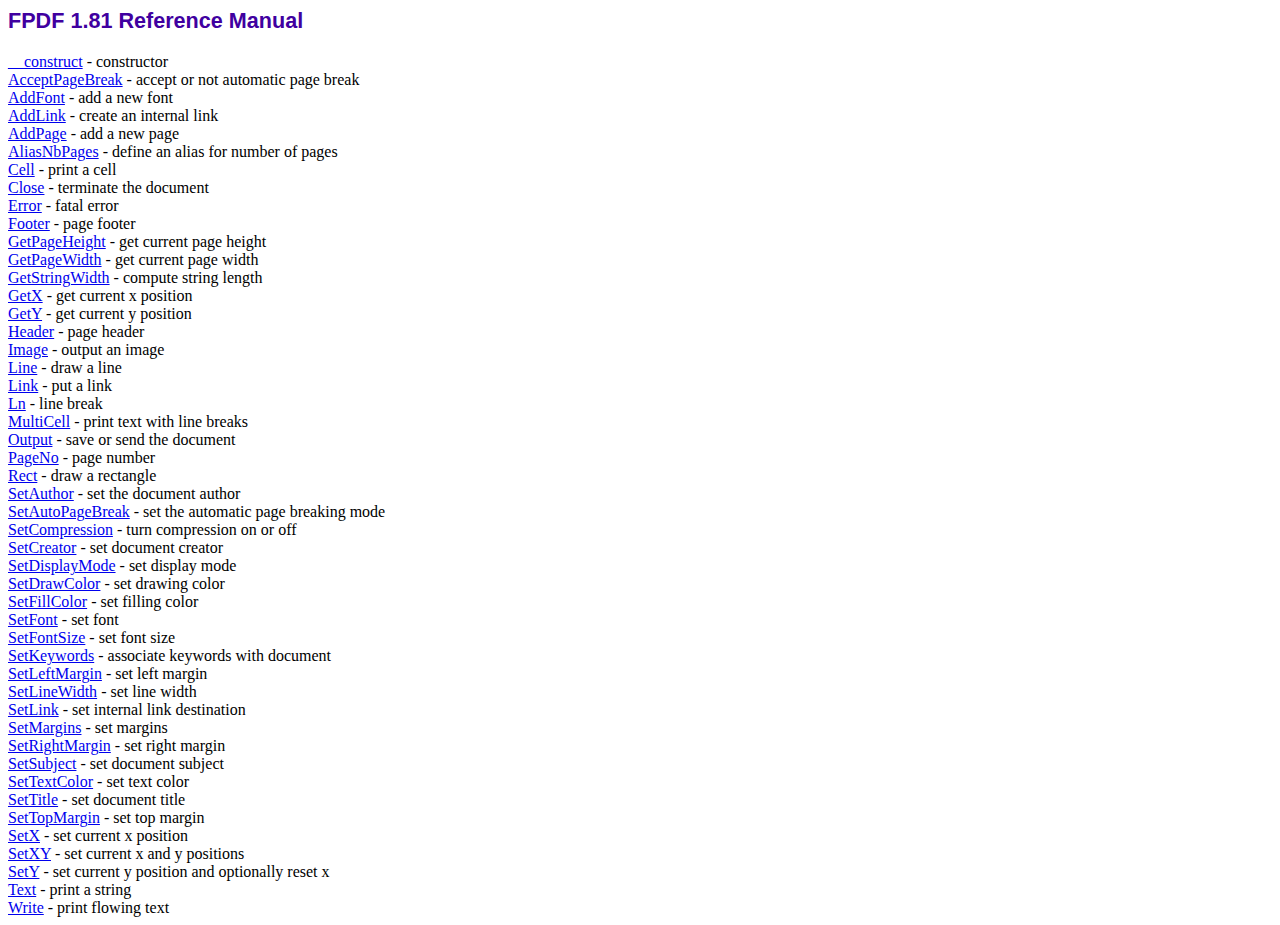
<file: php/fpdf/doc/index.htm>
<!DOCTYPE html PUBLIC "-//W3C//DTD HTML 4.01 Transitional//EN">
<html>
<head>
<meta http-equiv="Content-Type" content="text/html; charset=ISO-8859-1">
<title>FPDF 1.81 Reference Manual</title>
<link type="text/css" rel="stylesheet" href="../fpdf.css">
</head>
<body>
<h1>FPDF 1.81 Reference Manual</h1>
<a href="__construct.htm">__construct</a> - constructor<br>
<a href="acceptpagebreak.htm">AcceptPageBreak</a> - accept or not automatic page break<br>
<a href="addfont.htm">AddFont</a> - add a new font<br>
<a href="addlink.htm">AddLink</a> - create an internal link<br>
<a href="addpage.htm">AddPage</a> - add a new page<br>
<a href="aliasnbpages.htm">AliasNbPages</a> - define an alias for number of pages<br>
<a href="cell.htm">Cell</a> - print a cell<br>
<a href="close.htm">Close</a> - terminate the document<br>
<a href="error.htm">Error</a> - fatal error<br>
<a href="footer.htm">Footer</a> - page footer<br>
<a href="getpageheight.htm">GetPageHeight</a> - get current page height<br>
<a href="getpagewidth.htm">GetPageWidth</a> - get current page width<br>
<a href="getstringwidth.htm">GetStringWidth</a> - compute string length<br>
<a href="getx.htm">GetX</a> - get current x position<br>
<a href="gety.htm">GetY</a> - get current y position<br>
<a href="header.htm">Header</a> - page header<br>
<a href="image.htm">Image</a> - output an image<br>
<a href="line.htm">Line</a> - draw a line<br>
<a href="link.htm">Link</a> - put a link<br>
<a href="ln.htm">Ln</a> - line break<br>
<a href="multicell.htm">MultiCell</a> - print text with line breaks<br>
<a href="output.htm">Output</a> - save or send the document<br>
<a href="pageno.htm">PageNo</a> - page number<br>
<a href="rect.htm">Rect</a> - draw a rectangle<br>
<a href="setauthor.htm">SetAuthor</a> - set the document author<br>
<a href="setautopagebreak.htm">SetAutoPageBreak</a> - set the automatic page breaking mode<br>
<a href="setcompression.htm">SetCompression</a> - turn compression on or off<br>
<a href="setcreator.htm">SetCreator</a> - set document creator<br>
<a href="setdisplaymode.htm">SetDisplayMode</a> - set display mode<br>
<a href="setdrawcolor.htm">SetDrawColor</a> - set drawing color<br>
<a href="setfillcolor.htm">SetFillColor</a> - set filling color<br>
<a href="setfont.htm">SetFont</a> - set font<br>
<a href="setfontsize.htm">SetFontSize</a> - set font size<br>
<a href="setkeywords.htm">SetKeywords</a> - associate keywords with document<br>
<a href="setleftmargin.htm">SetLeftMargin</a> - set left margin<br>
<a href="setlinewidth.htm">SetLineWidth</a> - set line width<br>
<a href="setlink.htm">SetLink</a> - set internal link destination<br>
<a href="setmargins.htm">SetMargins</a> - set margins<br>
<a href="setrightmargin.htm">SetRightMargin</a> - set right margin<br>
<a href="setsubject.htm">SetSubject</a> - set document subject<br>
<a href="settextcolor.htm">SetTextColor</a> - set text color<br>
<a href="settitle.htm">SetTitle</a> - set document title<br>
<a href="settopmargin.htm">SetTopMargin</a> - set top margin<br>
<a href="setx.htm">SetX</a> - set current x position<br>
<a href="setxy.htm">SetXY</a> - set current x and y positions<br>
<a href="sety.htm">SetY</a> - set current y position and optionally reset x<br>
<a href="text.htm">Text</a> - print a string<br>
<a href="write.htm">Write</a> - print flowing text<br>
</body>
</html>
</file>
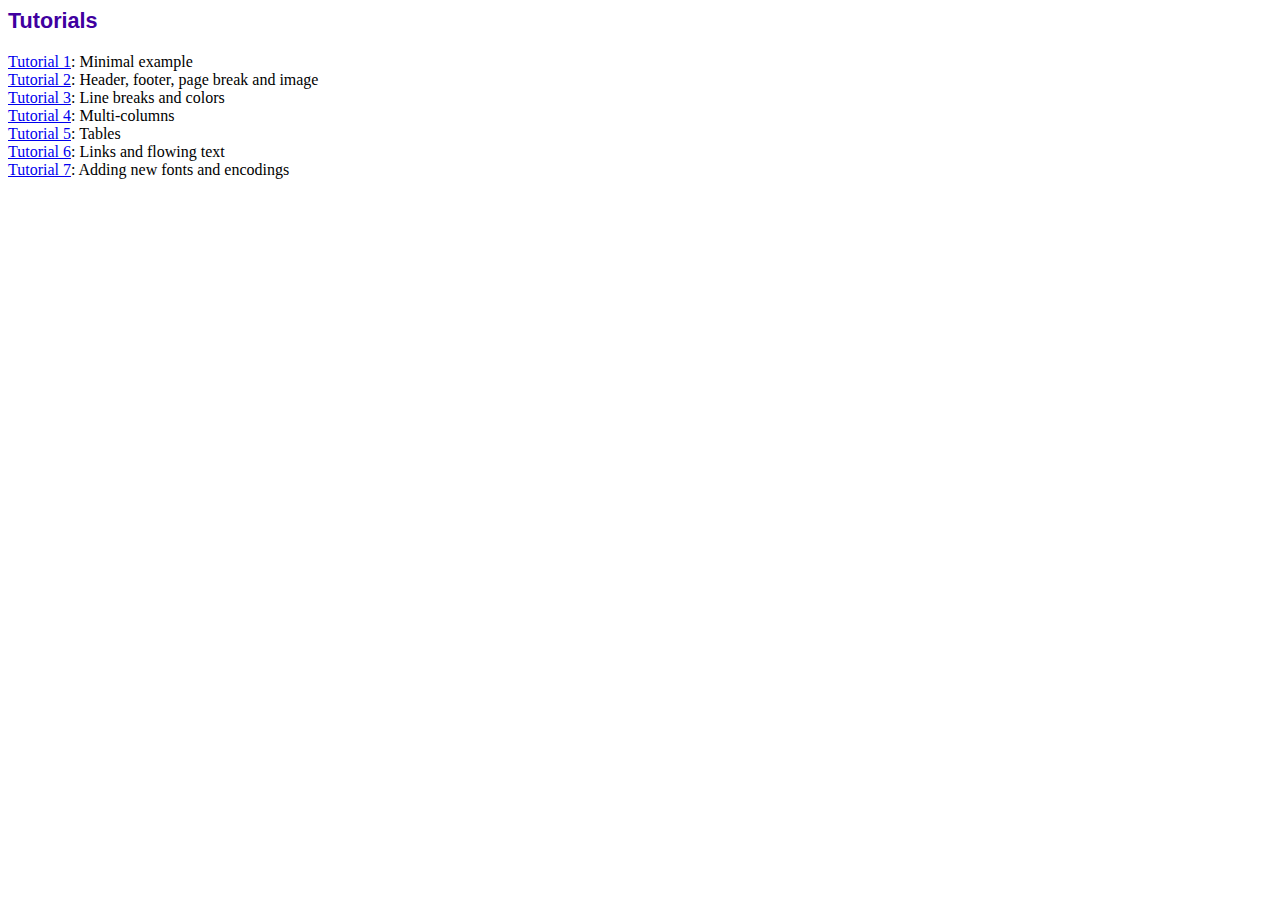
<file: php/fpdf/tutorial/index.htm>
<!DOCTYPE html PUBLIC "-//W3C//DTD HTML 4.01 Transitional//EN">
<html>
<head>
<meta http-equiv="Content-Type" content="text/html; charset=ISO-8859-1">
<title>Tutorials</title>
<link type="text/css" rel="stylesheet" href="../fpdf.css">
</head>
<body>
<h1>Tutorials</h1>
<ul style="list-style-type:none; margin-left:0; padding-left:0">
<li><a href="tuto1.htm">Tutorial 1</a>: Minimal example</li>
<li><a href="tuto2.htm">Tutorial 2</a>: Header, footer, page break and image</li>
<li><a href="tuto3.htm">Tutorial 3</a>: Line breaks and colors</li>
<li><a href="tuto4.htm">Tutorial 4</a>: Multi-columns</li>
<li><a href="tuto5.htm">Tutorial 5</a>: Tables</li>
<li><a href="tuto6.htm">Tutorial 6</a>: Links and flowing text</li>
<li><a href="tuto7.htm">Tutorial 7</a>: Adding new fonts and encodings</li>
</ul>
</body>
</html>
</file>
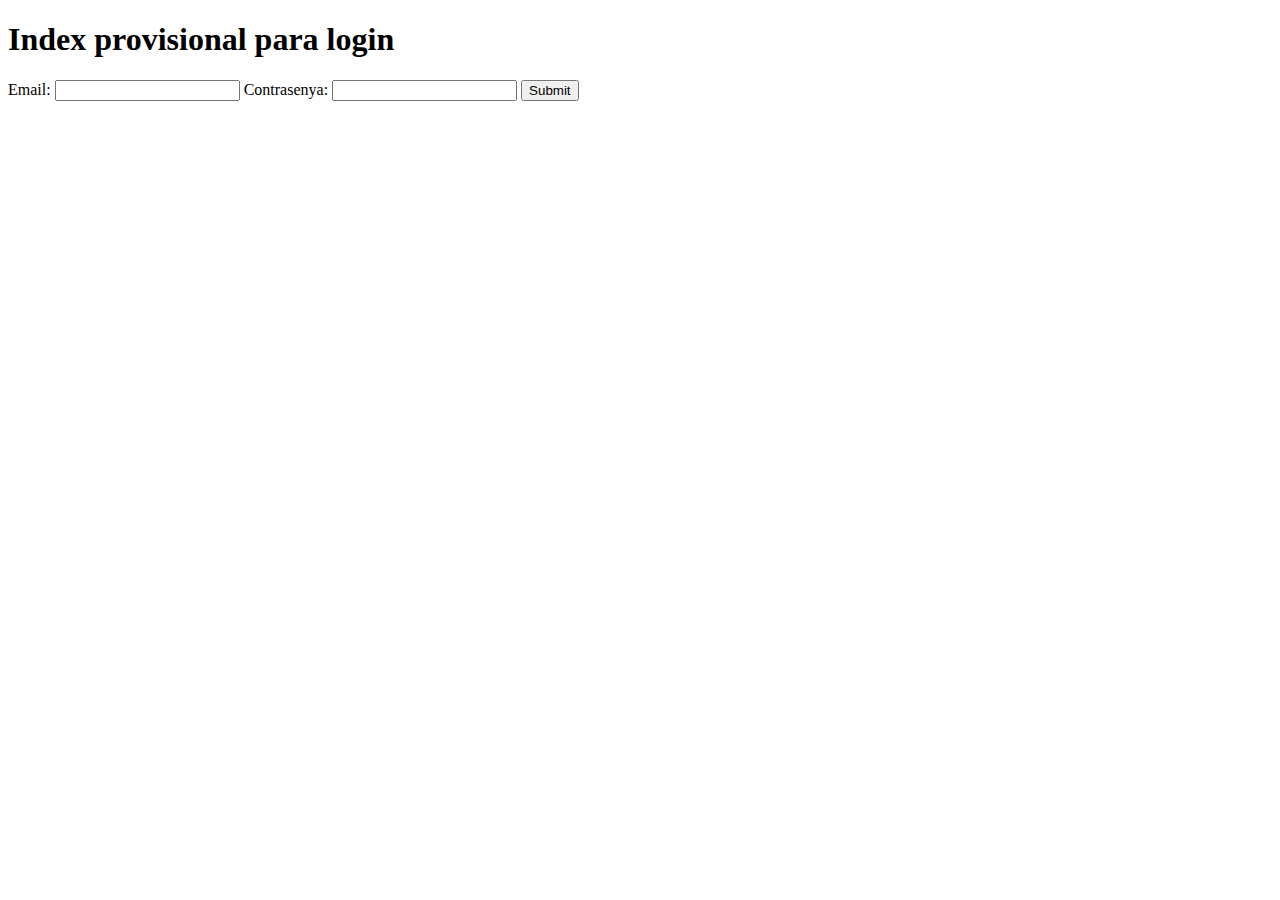
<file: provandoLogin.html>
<!DOCTYPE html>
<html>
<head>
	<title>Index provisional para login</title>
</head>
<body>
<h1>Index provisional para login</h1>
<form action="php/proc/login.proc.php">
	Email:
	<input type="text" name="email">
	Contrasenya:
	<input type="password" name="password">
	<input type="submit" name="Enviar">
</form>
</body>
</html>
</file>
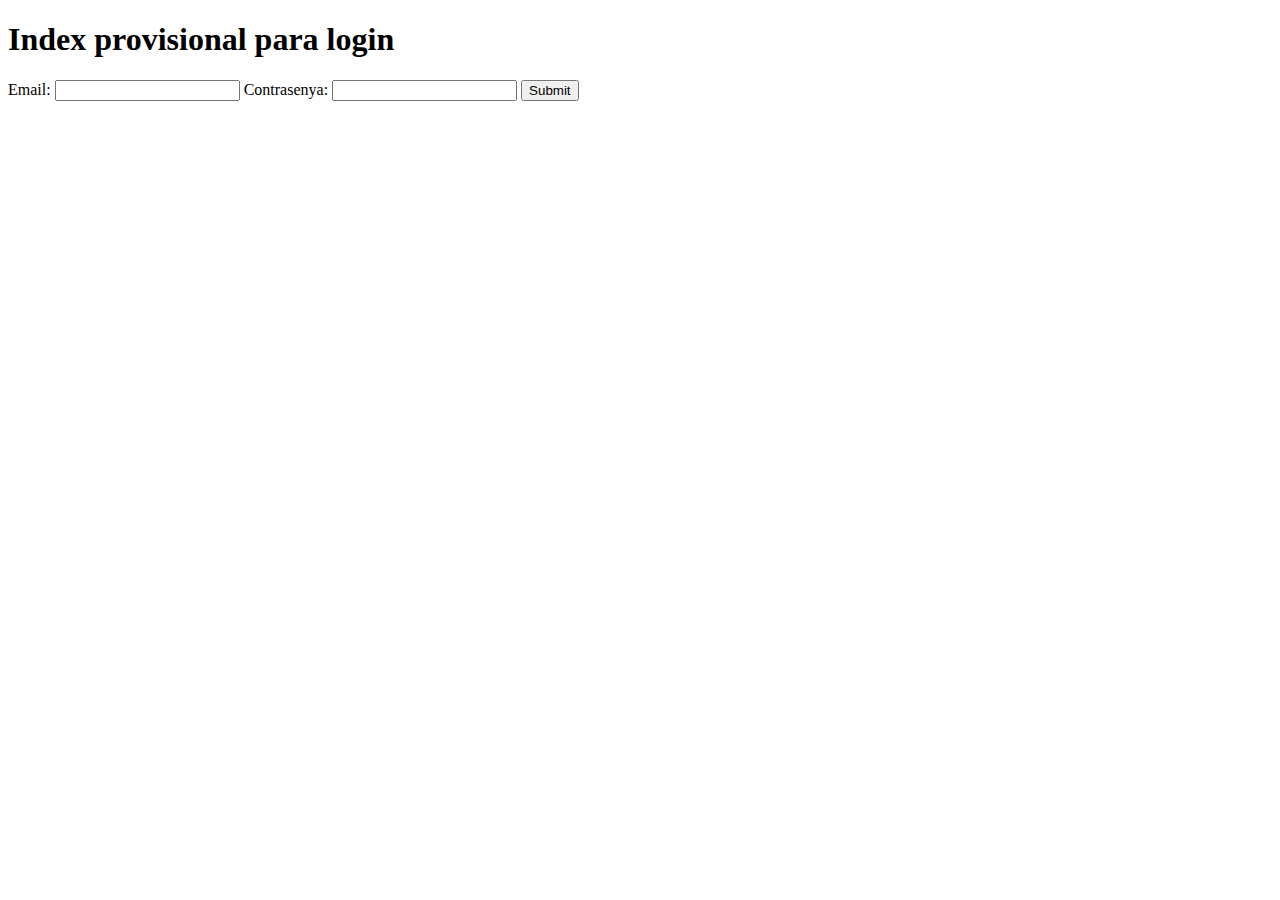
<file: papeleraProgramadores/provandoLogin.html>
<!DOCTYPE html>
<html>
<head>
	<title>Index provisional para login</title>
</head>
<body>
<h1>Index provisional para login</h1>
<form action="../php/proc/login.proc.php">
	Email:
	<input type="text" name="email">
	Contrasenya:
	<input type="password" name="password">
	<input type="submit" name="Enviar">
</form>
</body>
</html>
</file>
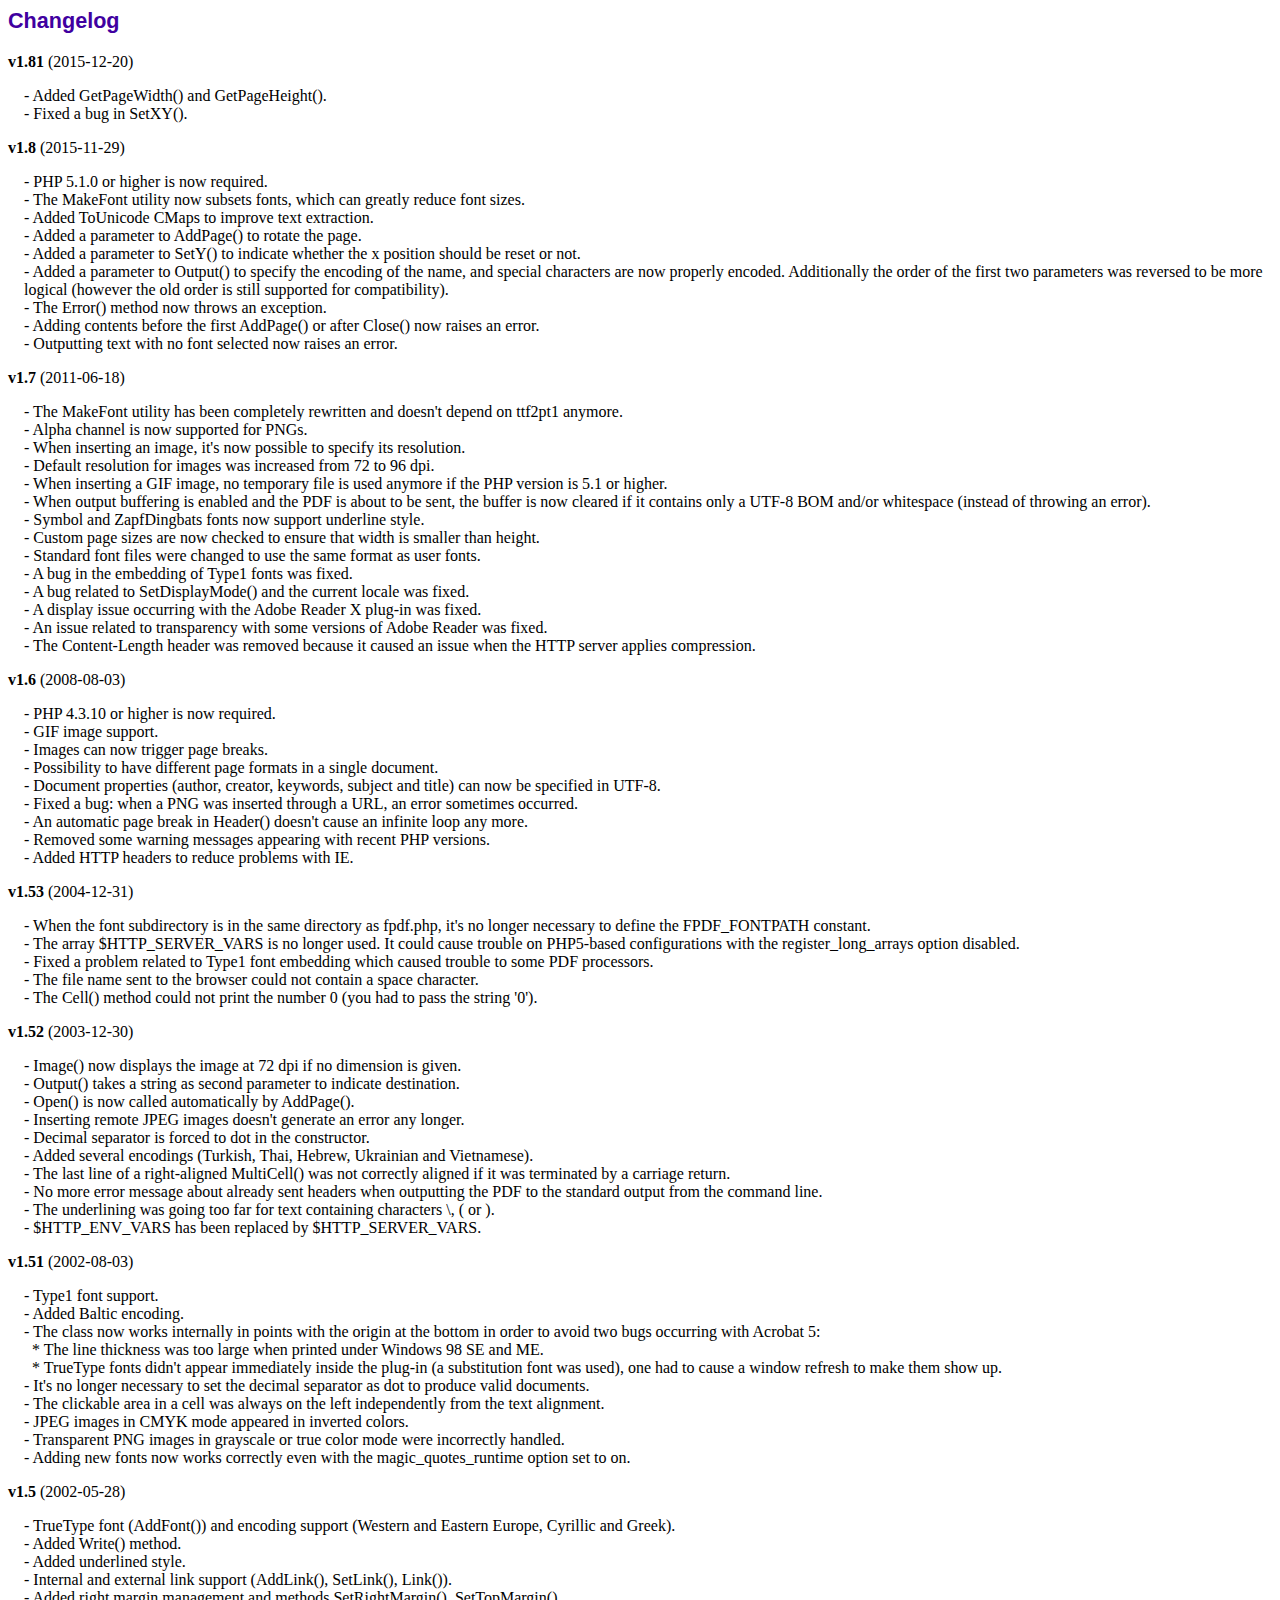
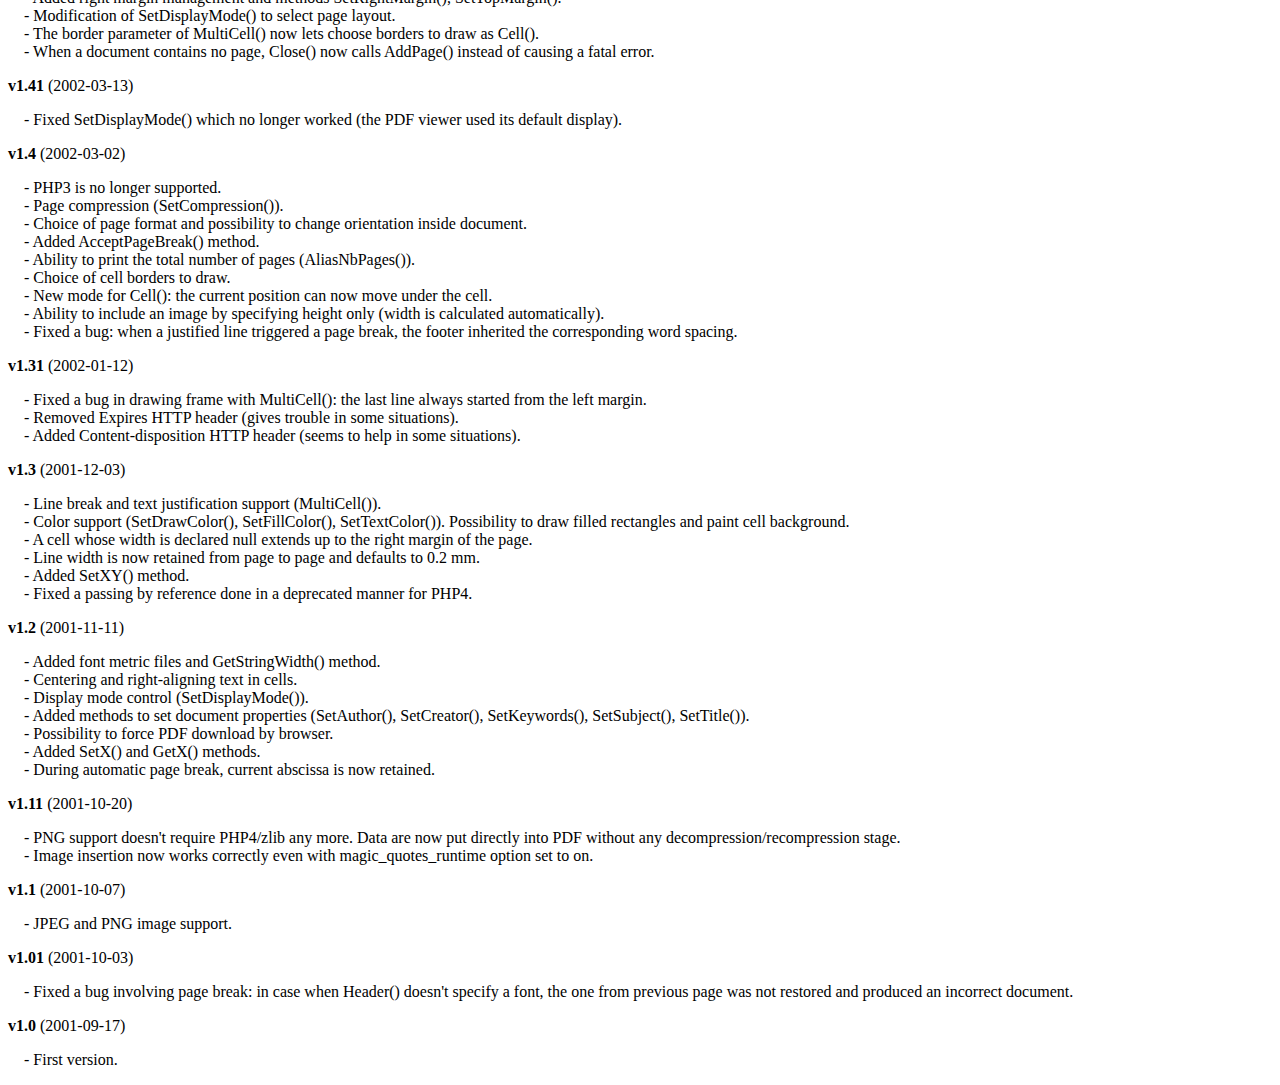
<file: php/fpdf/changelog.htm>
<!DOCTYPE html PUBLIC "-//W3C//DTD HTML 4.01 Transitional//EN">
<html>
<head>
<meta http-equiv="Content-Type" content="text/html; charset=ISO-8859-1">
<title>Changelog</title>
<link type="text/css" rel="stylesheet" href="fpdf.css">
<style type="text/css">
dd {margin:1em 0 1em 1em}
</style>
</head>
<body>
<h1>Changelog</h1>
<dl>
<dt><strong>v1.81</strong> (2015-12-20)</dt>
<dd>
- Added GetPageWidth() and GetPageHeight().<br>
- Fixed a bug in SetXY().<br>
</dd>
<dt><strong>v1.8</strong> (2015-11-29)</dt>
<dd>
- PHP 5.1.0 or higher is now required.<br>
- The MakeFont utility now subsets fonts, which can greatly reduce font sizes.<br>
- Added ToUnicode CMaps to improve text extraction.<br>
- Added a parameter to AddPage() to rotate the page.<br>
- Added a parameter to SetY() to indicate whether the x position should be reset or not.<br>
- Added a parameter to Output() to specify the encoding of the name, and special characters are now properly encoded. Additionally the order of the first two parameters was reversed to be more logical (however the old order is still supported for compatibility).<br>
- The Error() method now throws an exception.<br>
- Adding contents before the first AddPage() or after Close() now raises an error.<br>
- Outputting text with no font selected now raises an error.<br>
</dd>
<dt><strong>v1.7</strong> (2011-06-18)</dt>
<dd>
- The MakeFont utility has been completely rewritten and doesn't depend on ttf2pt1 anymore.<br>
- Alpha channel is now supported for PNGs.<br>
- When inserting an image, it's now possible to specify its resolution.<br>
- Default resolution for images was increased from 72 to 96 dpi.<br>
- When inserting a GIF image, no temporary file is used anymore if the PHP version is 5.1 or higher.<br>
- When output buffering is enabled and the PDF is about to be sent, the buffer is now cleared if it contains only a UTF-8 BOM and/or whitespace (instead of throwing an error).<br>
- Symbol and ZapfDingbats fonts now support underline style.<br>
- Custom page sizes are now checked to ensure that width is smaller than height.<br>
- Standard font files were changed to use the same format as user fonts.<br>
- A bug in the embedding of Type1 fonts was fixed.<br>
- A bug related to SetDisplayMode() and the current locale was fixed.<br>
- A display issue occurring with the Adobe Reader X plug-in was fixed.<br>
- An issue related to transparency with some versions of Adobe Reader was fixed.<br>
- The Content-Length header was removed because it caused an issue when the HTTP server applies compression.<br>
</dd>
<dt><strong>v1.6</strong> (2008-08-03)</dt>
<dd>
- PHP 4.3.10 or higher is now required.<br>
- GIF image support.<br>
- Images can now trigger page breaks.<br>
- Possibility to have different page formats in a single document.<br>
- Document properties (author, creator, keywords, subject and title) can now be specified in UTF-8.<br>
- Fixed a bug: when a PNG was inserted through a URL, an error sometimes occurred.<br>
- An automatic page break in Header() doesn't cause an infinite loop any more.<br>
- Removed some warning messages appearing with recent PHP versions.<br>
- Added HTTP headers to reduce problems with IE.<br>
</dd>
<dt><strong>v1.53</strong> (2004-12-31)</dt>
<dd>
- When the font subdirectory is in the same directory as fpdf.php, it's no longer necessary to define the FPDF_FONTPATH constant.<br>
- The array $HTTP_SERVER_VARS is no longer used. It could cause trouble on PHP5-based configurations with the register_long_arrays option disabled.<br>
- Fixed a problem related to Type1 font embedding which caused trouble to some PDF processors.<br>
- The file name sent to the browser could not contain a space character.<br>
- The Cell() method could not print the number 0 (you had to pass the string '0').<br>
</dd>
<dt><strong>v1.52</strong> (2003-12-30)</dt>
<dd>
- Image() now displays the image at 72 dpi if no dimension is given.<br>
- Output() takes a string as second parameter to indicate destination.<br>
- Open() is now called automatically by AddPage().<br>
- Inserting remote JPEG images doesn't generate an error any longer.<br>
- Decimal separator is forced to dot in the constructor.<br>
- Added several encodings (Turkish, Thai, Hebrew, Ukrainian and Vietnamese).<br>
- The last line of a right-aligned MultiCell() was not correctly aligned if it was terminated by a carriage return.<br>
- No more error message about already sent headers when outputting the PDF to the standard output from the command line.<br>
- The underlining was going too far for text containing characters \, ( or ).<br>
- $HTTP_ENV_VARS has been replaced by $HTTP_SERVER_VARS.<br>
</dd>
<dt><strong>v1.51</strong> (2002-08-03)</dt>
<dd>
- Type1 font support.<br>
- Added Baltic encoding.<br>
- The class now works internally in points with the origin at the bottom in order to avoid two bugs occurring with Acrobat 5:<br>&nbsp;&nbsp;* The line thickness was too large when printed under Windows 98 SE and ME.<br>&nbsp;&nbsp;* TrueType fonts didn't appear immediately inside the plug-in (a substitution font was used), one had to cause a window refresh to make them show up.<br>
- It's no longer necessary to set the decimal separator as dot to produce valid documents.<br>
- The clickable area in a cell was always on the left independently from the text alignment.<br>
- JPEG images in CMYK mode appeared in inverted colors.<br>
- Transparent PNG images in grayscale or true color mode were incorrectly handled.<br>
- Adding new fonts now works correctly even with the magic_quotes_runtime option set to on.<br>
</dd>
<dt><strong>v1.5</strong> (2002-05-28)</dt>
<dd>
- TrueType font (AddFont()) and encoding support (Western and Eastern Europe, Cyrillic and Greek).<br>
- Added Write() method.<br>
- Added underlined style.<br>
- Internal and external link support (AddLink(), SetLink(), Link()).<br>
- Added right margin management and methods SetRightMargin(), SetTopMargin().<br>
- Modification of SetDisplayMode() to select page layout.<br>
- The border parameter of MultiCell() now lets choose borders to draw as Cell().<br>
- When a document contains no page, Close() now calls AddPage() instead of causing a fatal error.<br>
</dd>
<dt><strong>v1.41</strong> (2002-03-13)</dt>
<dd>
- Fixed SetDisplayMode() which no longer worked (the PDF viewer used its default display).<br>
</dd>
<dt><strong>v1.4</strong> (2002-03-02)</dt>
<dd>
- PHP3 is no longer supported.<br>
- Page compression (SetCompression()).<br>
- Choice of page format and possibility to change orientation inside document.<br>
- Added AcceptPageBreak() method.<br>
- Ability to print the total number of pages (AliasNbPages()).<br>
- Choice of cell borders to draw.<br>
- New mode for Cell(): the current position can now move under the cell.<br>
- Ability to include an image by specifying height only (width is calculated automatically).<br>
- Fixed a bug: when a justified line triggered a page break, the footer inherited the corresponding word spacing.<br>
</dd>
<dt><strong>v1.31</strong> (2002-01-12)</dt>
<dd>
- Fixed a bug in drawing frame with MultiCell(): the last line always started from the left margin.<br>
- Removed Expires HTTP header (gives trouble in some situations).<br>
- Added Content-disposition HTTP header (seems to help in some situations).<br>
</dd>
<dt><strong>v1.3</strong> (2001-12-03)</dt>
<dd>
- Line break and text justification support (MultiCell()).<br>
- Color support (SetDrawColor(), SetFillColor(), SetTextColor()). Possibility to draw filled rectangles and paint cell background.<br>
- A cell whose width is declared null extends up to the right margin of the page.<br>
- Line width is now retained from page to page and defaults to 0.2 mm.<br>
- Added SetXY() method.<br>
- Fixed a passing by reference done in a deprecated manner for PHP4.<br>
</dd>
<dt><strong>v1.2</strong> (2001-11-11)</dt>
<dd>
- Added font metric files and GetStringWidth() method.<br>
- Centering and right-aligning text in cells.<br>
- Display mode control (SetDisplayMode()).<br>
- Added methods to set document properties (SetAuthor(), SetCreator(), SetKeywords(), SetSubject(), SetTitle()).<br>
- Possibility to force PDF download by browser.<br>
- Added SetX() and GetX() methods.<br>
- During automatic page break, current abscissa is now retained.<br>
</dd>
<dt><strong>v1.11</strong> (2001-10-20)</dt>
<dd>
- PNG support doesn't require PHP4/zlib any more. Data are now put directly into PDF without any decompression/recompression stage.<br>
- Image insertion now works correctly even with magic_quotes_runtime option set to on.<br>
</dd>
<dt><strong>v1.1</strong> (2001-10-07)</dt>
<dd>
- JPEG and PNG image support.<br>
</dd>
<dt><strong>v1.01</strong> (2001-10-03)</dt>
<dd>
- Fixed a bug involving page break: in case when Header() doesn't specify a font, the one from previous page was not restored and produced an incorrect document.<br>
</dd>
<dt><strong>v1.0</strong> (2001-09-17)</dt>
<dd>
- First version.<br>
</dd>
</dl>
</body>
</html>
</file>
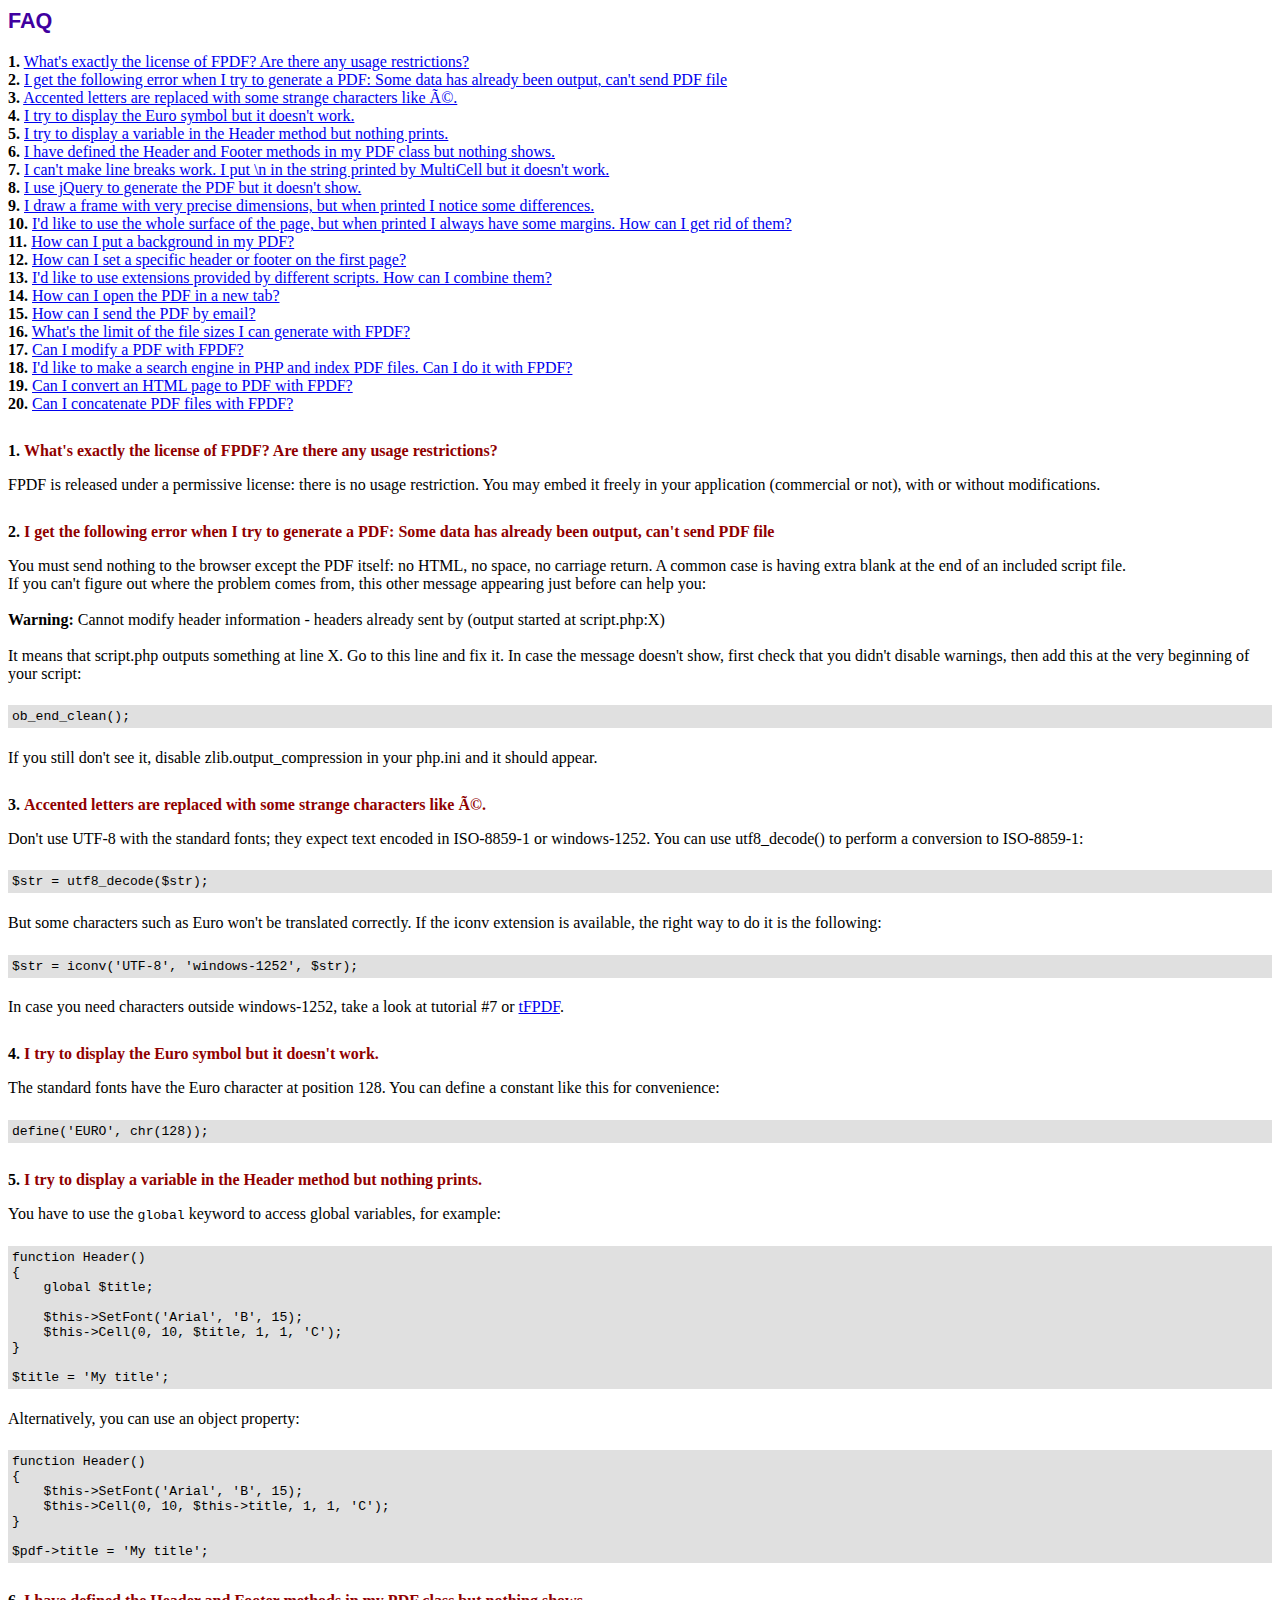
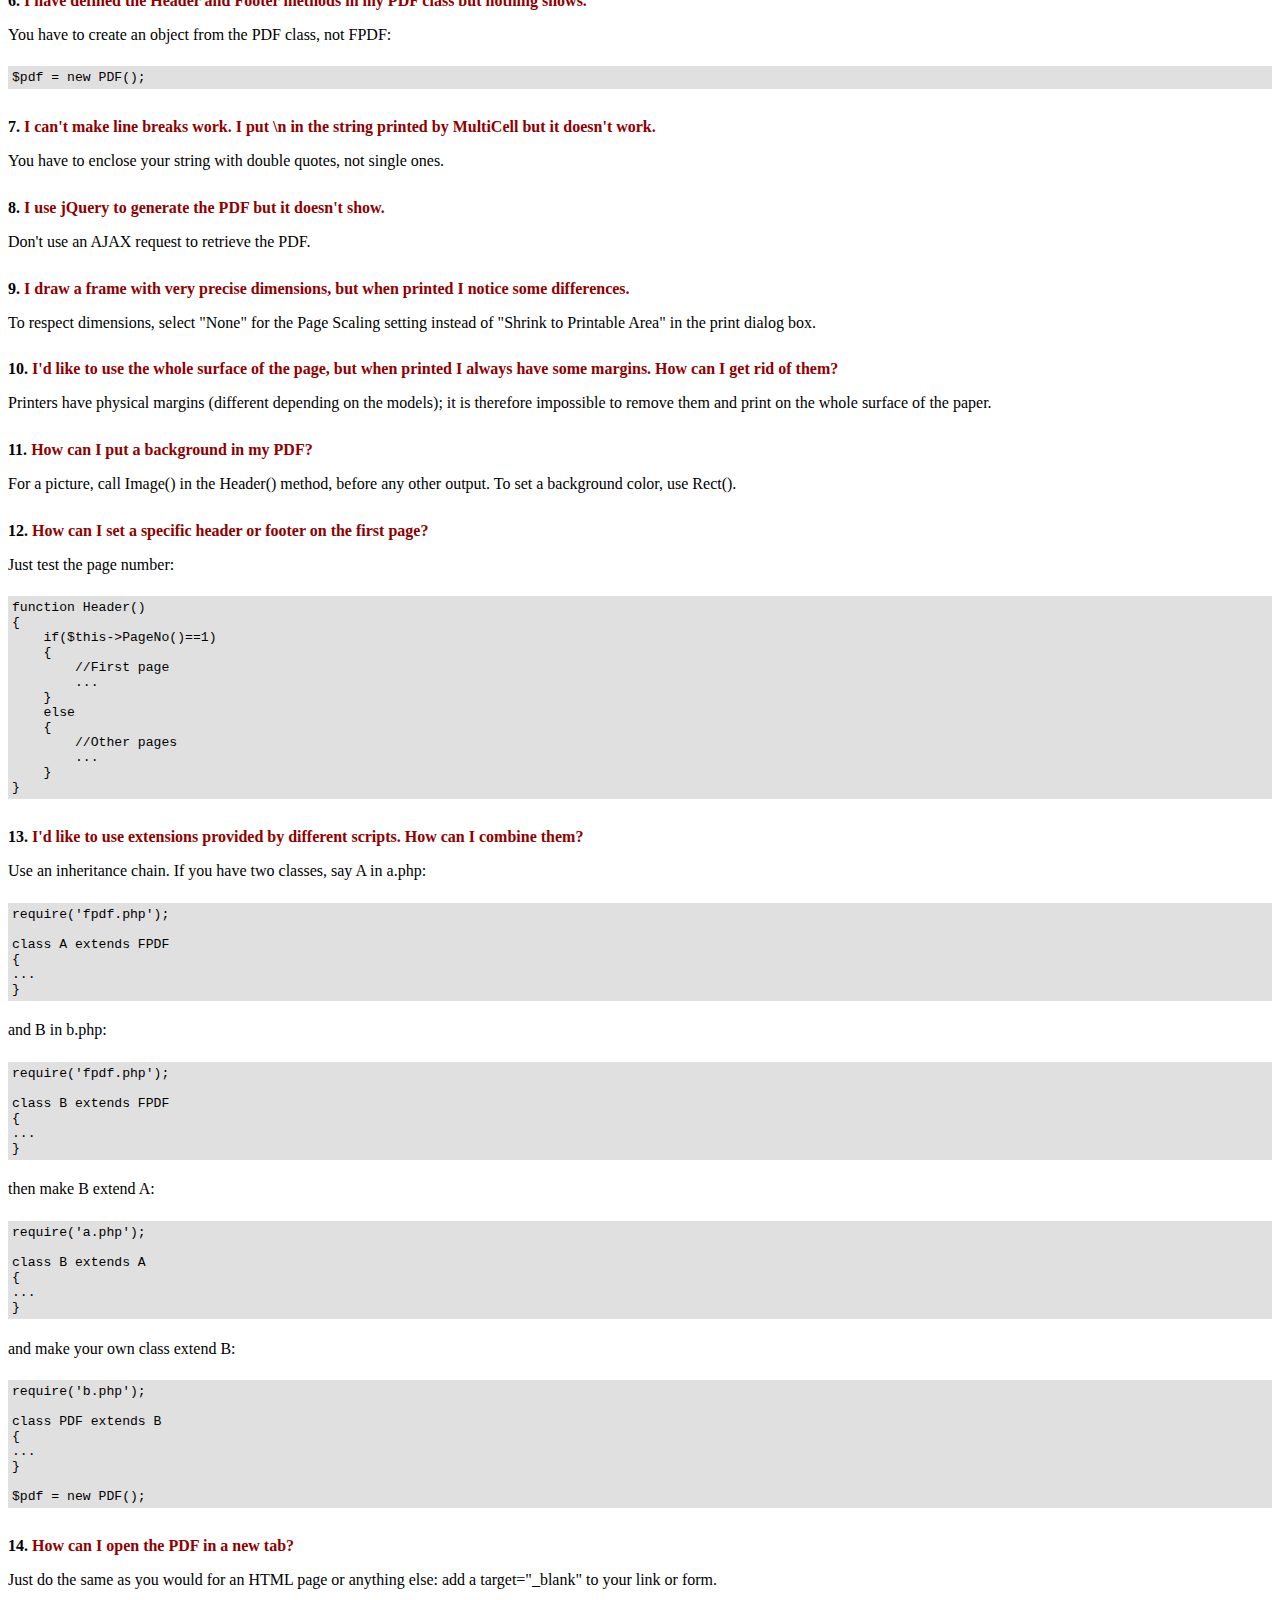
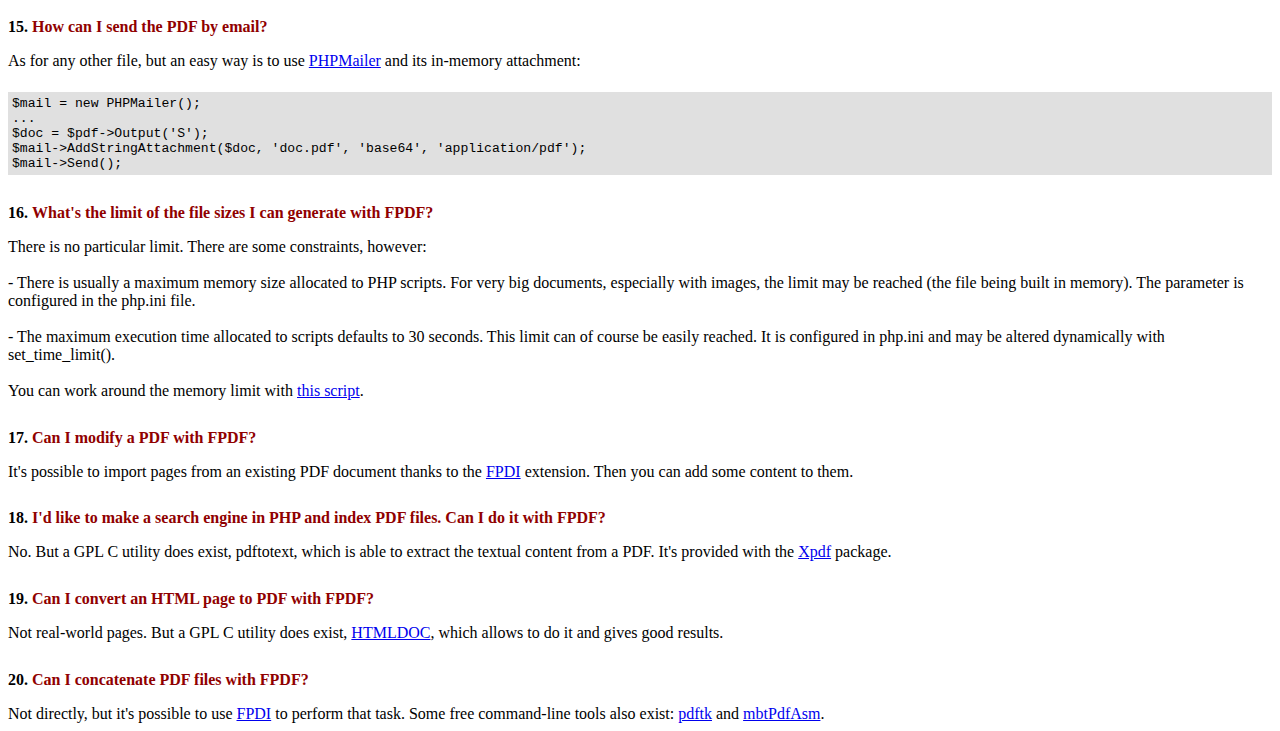
<file: php/fpdf/FAQ.htm>
<!DOCTYPE html PUBLIC "-//W3C//DTD HTML 4.01 Transitional//EN">
<html>
<head>
<meta http-equiv="Content-Type" content="text/html; charset=ISO-8859-1">
<title>FAQ</title>
<link type="text/css" rel="stylesheet" href="fpdf.css">
<style type="text/css">
ul {list-style-type:none; margin:0; padding:0}
ul#answers li {margin-top:1.8em}
.question {font-weight:bold; color:#900000}
</style>
</head>
<body>
<h1>FAQ</h1>
<ul>
<li><b>1.</b> <a href='#q1'>What's exactly the license of FPDF? Are there any usage restrictions?</a></li>
<li><b>2.</b> <a href='#q2'>I get the following error when I try to generate a PDF: Some data has already been output, can't send PDF file</a></li>
<li><b>3.</b> <a href='#q3'>Accented letters are replaced with some strange characters like é.</a></li>
<li><b>4.</b> <a href='#q4'>I try to display the Euro symbol but it doesn't work.</a></li>
<li><b>5.</b> <a href='#q5'>I try to display a variable in the Header method but nothing prints.</a></li>
<li><b>6.</b> <a href='#q6'>I have defined the Header and Footer methods in my PDF class but nothing shows.</a></li>
<li><b>7.</b> <a href='#q7'>I can't make line breaks work. I put \n in the string printed by MultiCell but it doesn't work.</a></li>
<li><b>8.</b> <a href='#q8'>I use jQuery to generate the PDF but it doesn't show.</a></li>
<li><b>9.</b> <a href='#q9'>I draw a frame with very precise dimensions, but when printed I notice some differences.</a></li>
<li><b>10.</b> <a href='#q10'>I'd like to use the whole surface of the page, but when printed I always have some margins. How can I get rid of them?</a></li>
<li><b>11.</b> <a href='#q11'>How can I put a background in my PDF?</a></li>
<li><b>12.</b> <a href='#q12'>How can I set a specific header or footer on the first page?</a></li>
<li><b>13.</b> <a href='#q13'>I'd like to use extensions provided by different scripts. How can I combine them?</a></li>
<li><b>14.</b> <a href='#q14'>How can I open the PDF in a new tab?</a></li>
<li><b>15.</b> <a href='#q15'>How can I send the PDF by email?</a></li>
<li><b>16.</b> <a href='#q16'>What's the limit of the file sizes I can generate with FPDF?</a></li>
<li><b>17.</b> <a href='#q17'>Can I modify a PDF with FPDF?</a></li>
<li><b>18.</b> <a href='#q18'>I'd like to make a search engine in PHP and index PDF files. Can I do it with FPDF?</a></li>
<li><b>19.</b> <a href='#q19'>Can I convert an HTML page to PDF with FPDF?</a></li>
<li><b>20.</b> <a href='#q20'>Can I concatenate PDF files with FPDF?</a></li>
</ul>

<ul id='answers'>
<li id='q1'>
<p><b>1.</b> <span class='question'>What's exactly the license of FPDF? Are there any usage restrictions?</span></p>
FPDF is released under a permissive license: there is no usage restriction. You may embed it
freely in your application (commercial or not), with or without modifications.
</li>

<li id='q2'>
<p><b>2.</b> <span class='question'>I get the following error when I try to generate a PDF: Some data has already been output, can't send PDF file</span></p>
You must send nothing to the browser except the PDF itself: no HTML, no space, no carriage return. A common
case is having extra blank at the end of an included script file.<br>
If you can't figure out where the problem comes from, this other message appearing just before can help you:<br>
<br>
<b>Warning:</b> Cannot modify header information - headers already sent by (output started at script.php:X)<br>
<br>
It means that script.php outputs something at line X. Go to this line and fix it.
In case the message doesn't show, first check that you didn't disable warnings, then add this at the very
beginning of your script:
<div class="doc-source">
<pre><code>ob_end_clean();</code></pre>
</div>
If you still don't see it, disable zlib.output_compression in your php.ini and it should appear.
</li>

<li id='q3'>
<p><b>3.</b> <span class='question'>Accented letters are replaced with some strange characters like é.</span></p>
Don't use UTF-8 with the standard fonts; they expect text encoded in ISO-8859-1 or windows-1252.
You can use utf8_decode() to perform a conversion to ISO-8859-1:
<div class="doc-source">
<pre><code>$str = utf8_decode($str);</code></pre>
</div>
But some characters such as Euro won't be translated correctly. If the iconv extension is available, the
right way to do it is the following:
<div class="doc-source">
<pre><code>$str = iconv('UTF-8', 'windows-1252', $str);</code></pre>
</div>
In case you need characters outside windows-1252, take a look at tutorial #7 or
<a href="http://www.fpdf.org/?go=script&amp;id=92" target="_blank">tFPDF</a>.
</li>

<li id='q4'>
<p><b>4.</b> <span class='question'>I try to display the Euro symbol but it doesn't work.</span></p>
The standard fonts have the Euro character at position 128. You can define a constant like this
for convenience:
<div class="doc-source">
<pre><code>define('EURO', chr(128));</code></pre>
</div>
</li>

<li id='q5'>
<p><b>5.</b> <span class='question'>I try to display a variable in the Header method but nothing prints.</span></p>
You have to use the <code>global</code> keyword to access global variables, for example:
<div class="doc-source">
<pre><code>function Header()
{
    global $title;

    $this-&gt;SetFont('Arial', 'B', 15);
    $this-&gt;Cell(0, 10, $title, 1, 1, 'C');
}

$title = 'My title';</code></pre>
</div>
Alternatively, you can use an object property:
<div class="doc-source">
<pre><code>function Header()
{
    $this-&gt;SetFont('Arial', 'B', 15);
    $this-&gt;Cell(0, 10, $this-&gt;title, 1, 1, 'C');
}

$pdf-&gt;title = 'My title';</code></pre>
</div>
</li>

<li id='q6'>
<p><b>6.</b> <span class='question'>I have defined the Header and Footer methods in my PDF class but nothing shows.</span></p>
You have to create an object from the PDF class, not FPDF:
<div class="doc-source">
<pre><code>$pdf = new PDF();</code></pre>
</div>
</li>

<li id='q7'>
<p><b>7.</b> <span class='question'>I can't make line breaks work. I put \n in the string printed by MultiCell but it doesn't work.</span></p>
You have to enclose your string with double quotes, not single ones.
</li>

<li id='q8'>
<p><b>8.</b> <span class='question'>I use jQuery to generate the PDF but it doesn't show.</span></p>
Don't use an AJAX request to retrieve the PDF.
</li>

<li id='q9'>
<p><b>9.</b> <span class='question'>I draw a frame with very precise dimensions, but when printed I notice some differences.</span></p>
To respect dimensions, select "None" for the Page Scaling setting instead of "Shrink to Printable Area" in the print dialog box.
</li>

<li id='q10'>
<p><b>10.</b> <span class='question'>I'd like to use the whole surface of the page, but when printed I always have some margins. How can I get rid of them?</span></p>
Printers have physical margins (different depending on the models); it is therefore impossible to remove
them and print on the whole surface of the paper.
</li>

<li id='q11'>
<p><b>11.</b> <span class='question'>How can I put a background in my PDF?</span></p>
For a picture, call Image() in the Header() method, before any other output. To set a background color, use Rect().
</li>

<li id='q12'>
<p><b>12.</b> <span class='question'>How can I set a specific header or footer on the first page?</span></p>
Just test the page number:
<div class="doc-source">
<pre><code>function Header()
{
    if($this-&gt;PageNo()==1)
    {
        //First page
        ...
    }
    else
    {
        //Other pages
        ...
    }
}</code></pre>
</div>
</li>

<li id='q13'>
<p><b>13.</b> <span class='question'>I'd like to use extensions provided by different scripts. How can I combine them?</span></p>
Use an inheritance chain. If you have two classes, say A in a.php:
<div class="doc-source">
<pre><code>require('fpdf.php');

class A extends FPDF
{
...
}</code></pre>
</div>
and B in b.php:
<div class="doc-source">
<pre><code>require('fpdf.php');

class B extends FPDF
{
...
}</code></pre>
</div>
then make B extend A:
<div class="doc-source">
<pre><code>require('a.php');

class B extends A
{
...
}</code></pre>
</div>
and make your own class extend B:
<div class="doc-source">
<pre><code>require('b.php');

class PDF extends B
{
...
}

$pdf = new PDF();</code></pre>
</div>
</li>

<li id='q14'>
<p><b>14.</b> <span class='question'>How can I open the PDF in a new tab?</span></p>
Just do the same as you would for an HTML page or anything else: add a target="_blank" to your link or form.
</li>

<li id='q15'>
<p><b>15.</b> <span class='question'>How can I send the PDF by email?</span></p>
As for any other file, but an easy way is to use <a href="http://phpmailer.codeworxtech.com" target="_blank">PHPMailer</a> and
its in-memory attachment:
<div class="doc-source">
<pre><code>$mail = new PHPMailer();
...
$doc = $pdf-&gt;Output('S');
$mail-&gt;AddStringAttachment($doc, 'doc.pdf', 'base64', 'application/pdf');
$mail-&gt;Send();</code></pre>
</div>
</li>

<li id='q16'>
<p><b>16.</b> <span class='question'>What's the limit of the file sizes I can generate with FPDF?</span></p>
There is no particular limit. There are some constraints, however:
<br>
<br>
- There is usually a maximum memory size allocated to PHP scripts. For very big documents,
especially with images, the limit may be reached (the file being built in memory). The
parameter is configured in the php.ini file.
<br>
<br>
- The maximum execution time allocated to scripts defaults to 30 seconds. This limit can of course
be easily reached. It is configured in php.ini and may be altered dynamically with set_time_limit().
<br>
<br>
You can work around the memory limit with <a href="http://www.fpdf.org/?go=script&amp;id=76" target="_blank">this script</a>.
</li>

<li id='q17'>
<p><b>17.</b> <span class='question'>Can I modify a PDF with FPDF?</span></p>
It's possible to import pages from an existing PDF document thanks to the
<a href="https://www.setasign.com/products/fpdi/about/" target="_blank">FPDI</a> extension.
Then you can add some content to them.
</li>

<li id='q18'>
<p><b>18.</b> <span class='question'>I'd like to make a search engine in PHP and index PDF files. Can I do it with FPDF?</span></p>
No. But a GPL C utility does exist, pdftotext, which is able to extract the textual content from a PDF.
It's provided with the <a href="http://www.foolabs.com/xpdf/" target="_blank">Xpdf</a> package.
</li>

<li id='q19'>
<p><b>19.</b> <span class='question'>Can I convert an HTML page to PDF with FPDF?</span></p>
Not real-world pages. But a GPL C utility does exist, <a href="https://www.msweet.org/projects.php?Z1" target="_blank">HTMLDOC</a>,
which allows to do it and gives good results.
</li>

<li id='q20'>
<p><b>20.</b> <span class='question'>Can I concatenate PDF files with FPDF?</span></p>
Not directly, but it's possible to use <a href="https://www.setasign.com/products/fpdi/demos/concatenate-fake/" target="_blank">FPDI</a>
to perform that task. Some free command-line tools also exist:
<a href="https://www.pdflabs.com/tools/pdftk-the-pdf-toolkit/" target="_blank">pdftk</a> and
<a href="http://thierry.schmit.free.fr/spip/spip.php?article15" target="_blank">mbtPdfAsm</a>.
</li>
</ul>
</body>
</html>
</file>
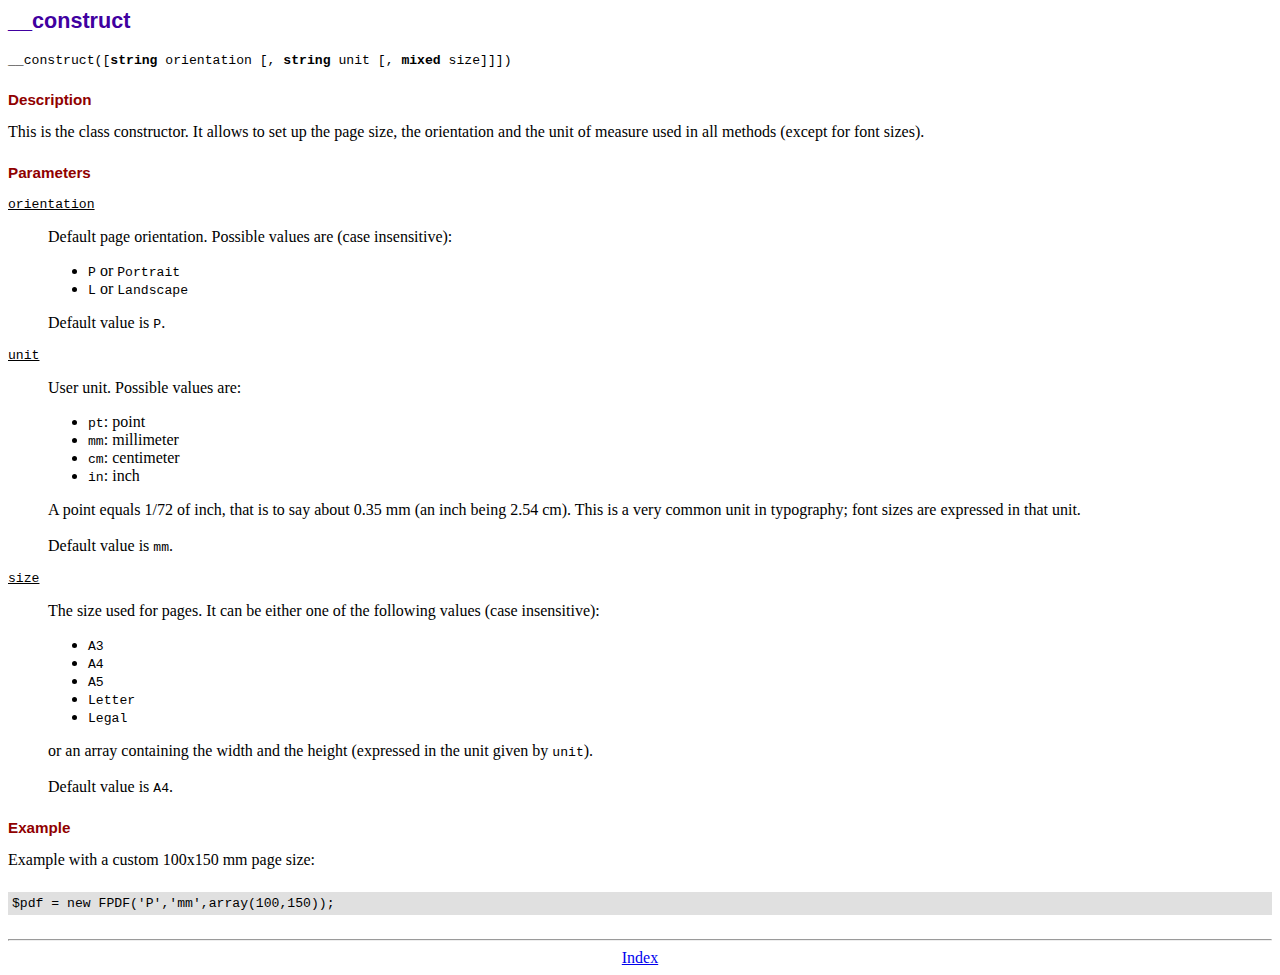
<file: php/fpdf/doc/__construct.htm>
<!DOCTYPE html PUBLIC "-//W3C//DTD HTML 4.01 Transitional//EN">
<html>
<head>
<meta http-equiv="Content-Type" content="text/html; charset=ISO-8859-1">
<title>__construct</title>
<link type="text/css" rel="stylesheet" href="../fpdf.css">
</head>
<body>
<h1>__construct</h1>
<code>__construct([<b>string</b> orientation [, <b>string</b> unit [, <b>mixed</b> size]]])</code>
<h2>Description</h2>
This is the class constructor. It allows to set up the page size, the orientation and the
unit of measure used in all methods (except for font sizes).
<h2>Parameters</h2>
<dl class="param">
<dt><code>orientation</code></dt>
<dd>
Default page orientation. Possible values are (case insensitive):
<ul>
<li><code>P</code> or <code>Portrait</code></li>
<li><code>L</code> or <code>Landscape</code></li>
</ul>
Default value is <code>P</code>.
</dd>
<dt><code>unit</code></dt>
<dd>
User unit. Possible values are:
<ul>
<li><code>pt</code>: point</li>
<li><code>mm</code>: millimeter</li>
<li><code>cm</code>: centimeter</li>
<li><code>in</code>: inch</li>
</ul>
A point equals 1/72 of inch, that is to say about 0.35 mm (an inch being 2.54 cm). This
is a very common unit in typography; font sizes are expressed in that unit.
<br>
<br>
Default value is <code>mm</code>.
</dd>
<dt><code>size</code></dt>
<dd>
The size used for pages. It can be either one of the following values (case insensitive):
<ul>
<li><code>A3</code></li>
<li><code>A4</code></li>
<li><code>A5</code></li>
<li><code>Letter</code></li>
<li><code>Legal</code></li>
</ul>
or an array containing the width and the height (expressed in the unit given by <code>unit</code>).<br>
<br>
Default value is <code>A4</code>.
</dd>
</dl>
<h2>Example</h2>
Example with a custom 100x150 mm page size:
<div class="doc-source">
<pre><code>$pdf = new FPDF('P','mm',array(100,150));</code></pre>
</div>
<hr style="margin-top:1.5em">
<div style="text-align:center"><a href="index.htm">Index</a></div>
</body>
</html>
</file>
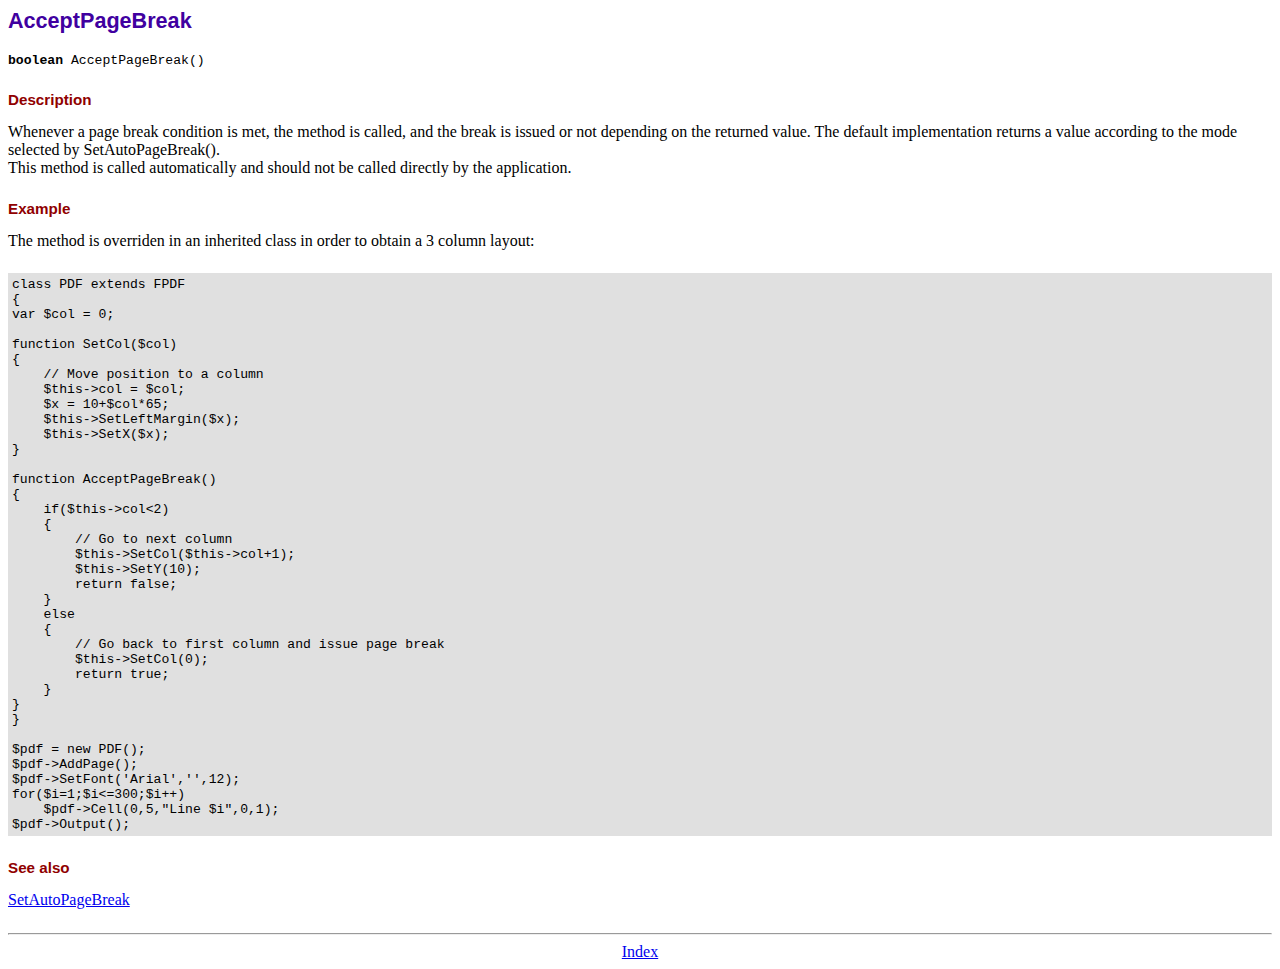
<file: php/fpdf/doc/acceptpagebreak.htm>
<!DOCTYPE html PUBLIC "-//W3C//DTD HTML 4.01 Transitional//EN">
<html>
<head>
<meta http-equiv="Content-Type" content="text/html; charset=ISO-8859-1">
<title>AcceptPageBreak</title>
<link type="text/css" rel="stylesheet" href="../fpdf.css">
</head>
<body>
<h1>AcceptPageBreak</h1>
<code><b>boolean</b> AcceptPageBreak()</code>
<h2>Description</h2>
Whenever a page break condition is met, the method is called, and the break is issued or not
depending on the returned value. The default implementation returns a value according to the
mode selected by SetAutoPageBreak().
<br>
This method is called automatically and should not be called directly by the application.
<h2>Example</h2>
The method is overriden in an inherited class in order to obtain a 3 column layout:
<div class="doc-source">
<pre><code>class PDF extends FPDF
{
var $col = 0;

function SetCol($col)
{
    // Move position to a column
    $this-&gt;col = $col;
    $x = 10+$col*65;
    $this-&gt;SetLeftMargin($x);
    $this-&gt;SetX($x);
}

function AcceptPageBreak()
{
    if($this-&gt;col&lt;2)
    {
        // Go to next column
        $this-&gt;SetCol($this-&gt;col+1);
        $this-&gt;SetY(10);
        return false;
    }
    else
    {
        // Go back to first column and issue page break
        $this-&gt;SetCol(0);
        return true;
    }
}
}

$pdf = new PDF();
$pdf-&gt;AddPage();
$pdf-&gt;SetFont('Arial','',12);
for($i=1;$i&lt;=300;$i++)
    $pdf-&gt;Cell(0,5,"Line $i",0,1);
$pdf-&gt;Output();</code></pre>
</div>
<h2>See also</h2>
<a href="setautopagebreak.htm">SetAutoPageBreak</a>
<hr style="margin-top:1.5em">
<div style="text-align:center"><a href="index.htm">Index</a></div>
</body>
</html>
</file>
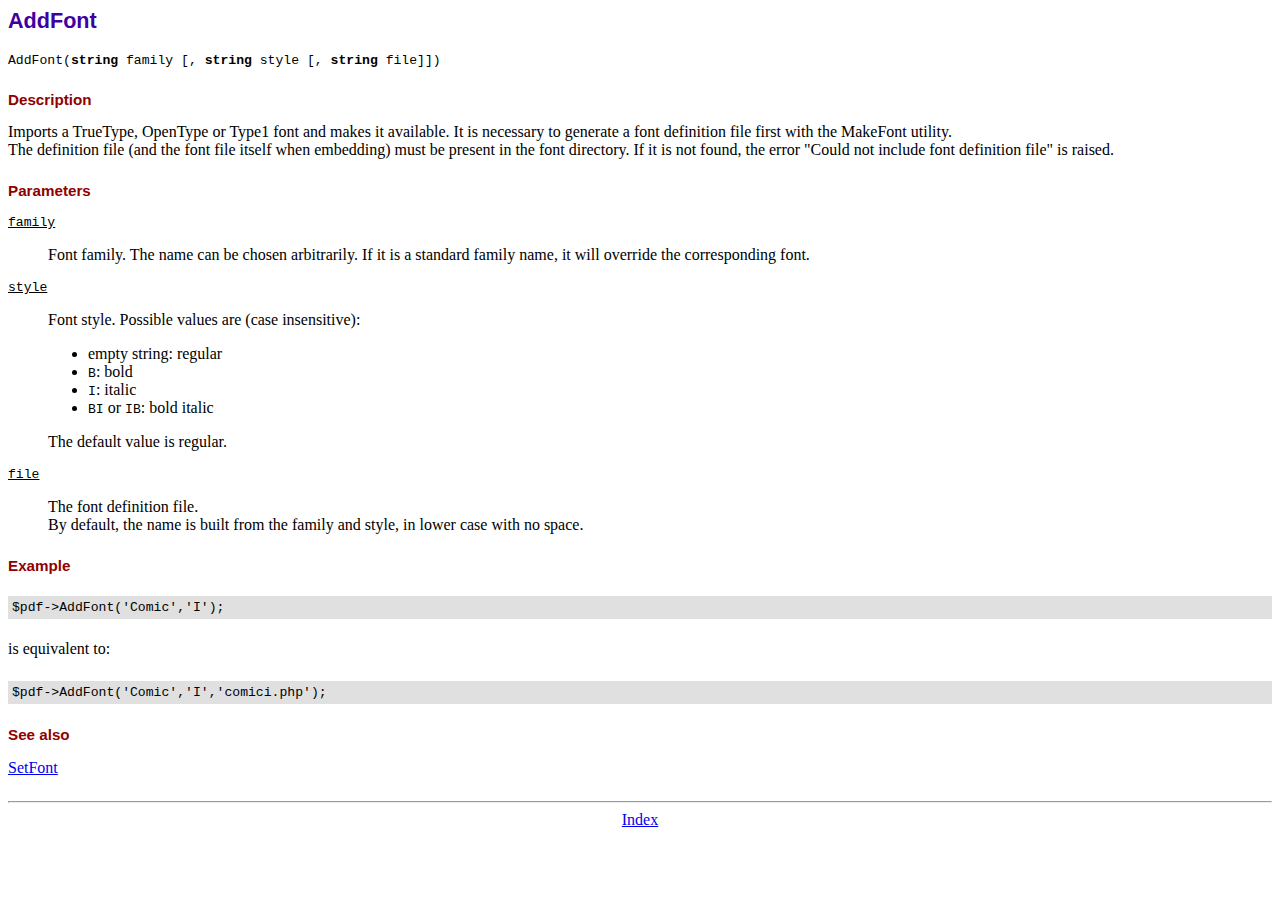
<file: php/fpdf/doc/addfont.htm>
<!DOCTYPE html PUBLIC "-//W3C//DTD HTML 4.01 Transitional//EN">
<html>
<head>
<meta http-equiv="Content-Type" content="text/html; charset=ISO-8859-1">
<title>AddFont</title>
<link type="text/css" rel="stylesheet" href="../fpdf.css">
</head>
<body>
<h1>AddFont</h1>
<code>AddFont(<b>string</b> family [, <b>string</b> style [, <b>string</b> file]])</code>
<h2>Description</h2>
Imports a TrueType, OpenType or Type1 font and makes it available. It is necessary to generate a font
definition file first with the MakeFont utility.
<br>
The definition file (and the font file itself when embedding) must be present in the font directory.
If it is not found, the error "Could not include font definition file" is raised.
<h2>Parameters</h2>
<dl class="param">
<dt><code>family</code></dt>
<dd>
Font family. The name can be chosen arbitrarily. If it is a standard family name, it will
override the corresponding font.
</dd>
<dt><code>style</code></dt>
<dd>
Font style. Possible values are (case insensitive):
<ul>
<li>empty string: regular</li>
<li><code>B</code>: bold</li>
<li><code>I</code>: italic</li>
<li><code>BI</code> or <code>IB</code>: bold italic</li>
</ul>
The default value is regular.
</dd>
<dt><code>file</code></dt>
<dd>
The font definition file.
<br>
By default, the name is built from the family and style, in lower case with no space.
</dd>
</dl>
<h2>Example</h2>
<div class="doc-source">
<pre><code>$pdf-&gt;AddFont('Comic','I');</code></pre>
</div>
is equivalent to:
<div class="doc-source">
<pre><code>$pdf-&gt;AddFont('Comic','I','comici.php');</code></pre>
</div>
<h2>See also</h2>
<a href="setfont.htm">SetFont</a>
<hr style="margin-top:1.5em">
<div style="text-align:center"><a href="index.htm">Index</a></div>
</body>
</html>
</file>
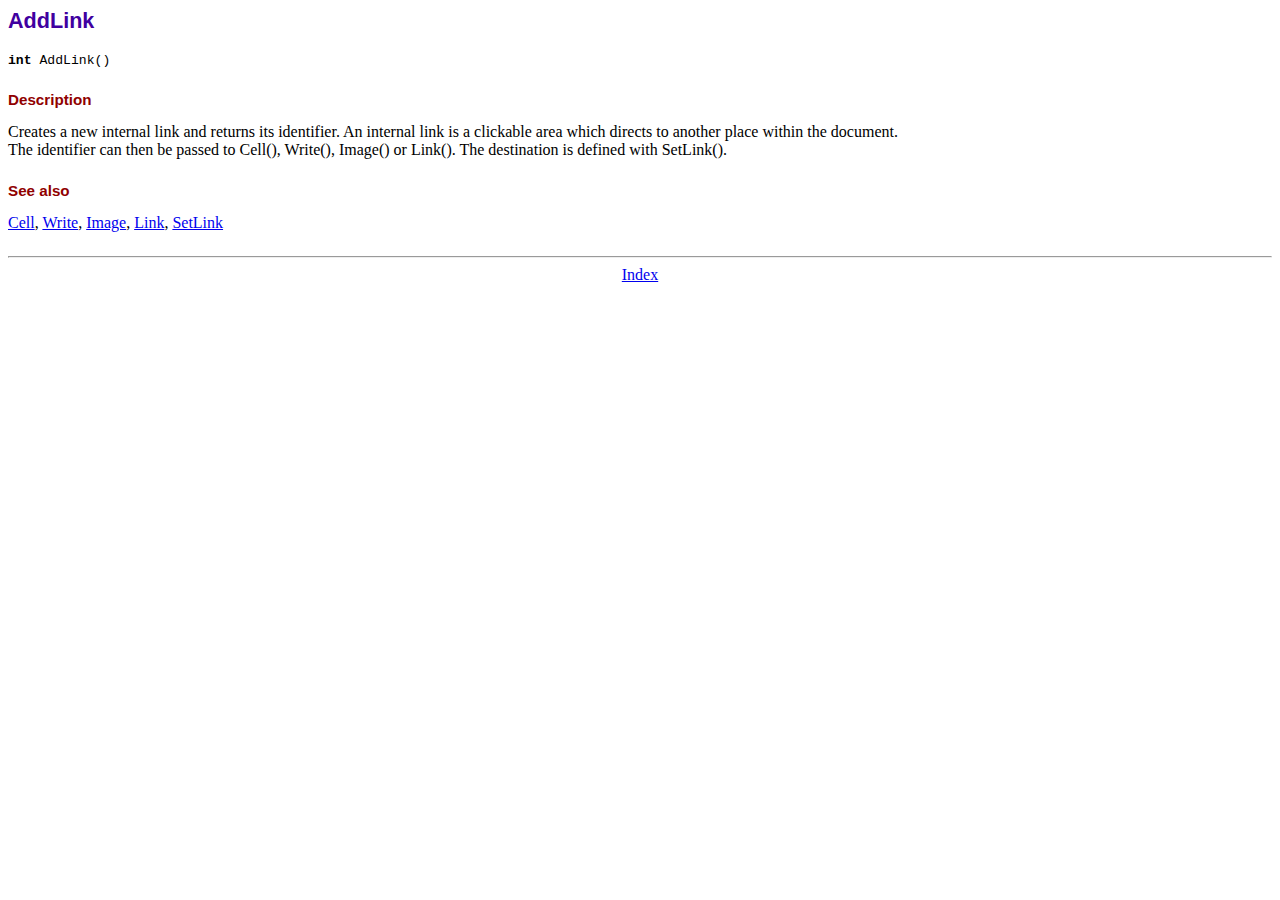
<file: php/fpdf/doc/addlink.htm>
<!DOCTYPE html PUBLIC "-//W3C//DTD HTML 4.01 Transitional//EN">
<html>
<head>
<meta http-equiv="Content-Type" content="text/html; charset=ISO-8859-1">
<title>AddLink</title>
<link type="text/css" rel="stylesheet" href="../fpdf.css">
</head>
<body>
<h1>AddLink</h1>
<code><b>int</b> AddLink()</code>
<h2>Description</h2>
Creates a new internal link and returns its identifier. An internal link is a clickable area
which directs to another place within the document.
<br>
The identifier can then be passed to Cell(), Write(), Image() or Link(). The destination is
defined with SetLink().
<h2>See also</h2>
<a href="cell.htm">Cell</a>,
<a href="write.htm">Write</a>,
<a href="image.htm">Image</a>,
<a href="link.htm">Link</a>,
<a href="setlink.htm">SetLink</a>
<hr style="margin-top:1.5em">
<div style="text-align:center"><a href="index.htm">Index</a></div>
</body>
</html>
</file>
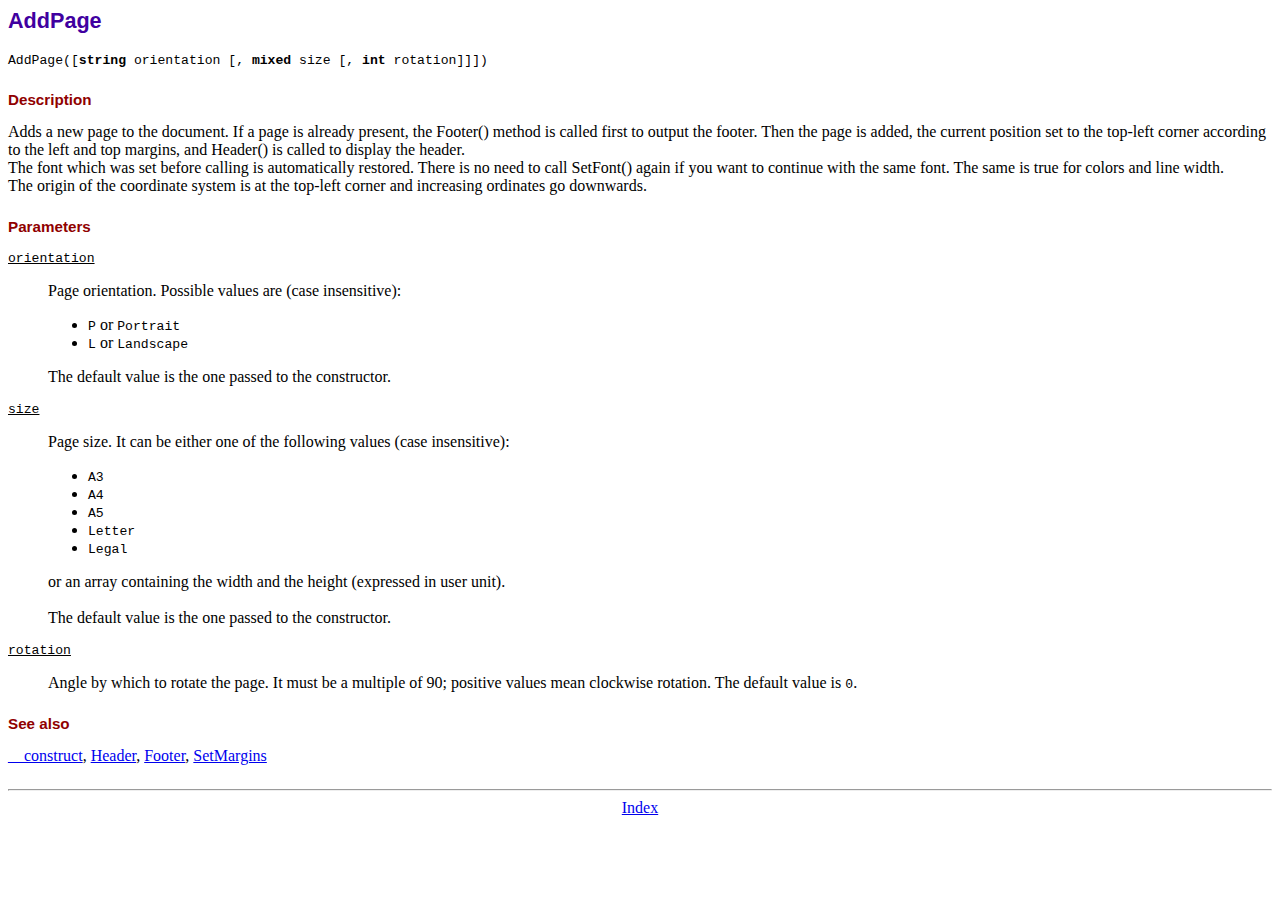
<file: php/fpdf/doc/addpage.htm>
<!DOCTYPE html PUBLIC "-//W3C//DTD HTML 4.01 Transitional//EN">
<html>
<head>
<meta http-equiv="Content-Type" content="text/html; charset=ISO-8859-1">
<title>AddPage</title>
<link type="text/css" rel="stylesheet" href="../fpdf.css">
</head>
<body>
<h1>AddPage</h1>
<code>AddPage([<b>string</b> orientation [, <b>mixed</b> size [, <b>int</b> rotation]]])</code>
<h2>Description</h2>
Adds a new page to the document. If a page is already present, the Footer() method is called
first to output the footer. Then the page is added, the current position set to the top-left
corner according to the left and top margins, and Header() is called to display the header.
<br>
The font which was set before calling is automatically restored. There is no need to call
SetFont() again if you want to continue with the same font. The same is true for colors and
line width.
<br>
The origin of the coordinate system is at the top-left corner and increasing ordinates go
downwards.
<h2>Parameters</h2>
<dl class="param">
<dt><code>orientation</code></dt>
<dd>
Page orientation. Possible values are (case insensitive):
<ul>
<li><code>P</code> or <code>Portrait</code></li>
<li><code>L</code> or <code>Landscape</code></li>
</ul>
The default value is the one passed to the constructor.
</dd>
<dt><code>size</code></dt>
<dd>
Page size. It can be either one of the following values (case insensitive):
<ul>
<li><code>A3</code></li>
<li><code>A4</code></li>
<li><code>A5</code></li>
<li><code>Letter</code></li>
<li><code>Legal</code></li>
</ul>
or an array containing the width and the height (expressed in user unit).<br>
<br>
The default value is the one passed to the constructor.
</dd>
<dt><code>rotation</code></dt>
<dd>
Angle by which to rotate the page. It must be a multiple of 90; positive values
mean clockwise rotation. The default value is <code>0</code>.
</dd>
</dl>
<h2>See also</h2>
<a href="__construct.htm">__construct</a>,
<a href="header.htm">Header</a>,
<a href="footer.htm">Footer</a>,
<a href="setmargins.htm">SetMargins</a>
<hr style="margin-top:1.5em">
<div style="text-align:center"><a href="index.htm">Index</a></div>
</body>
</html>
</file>
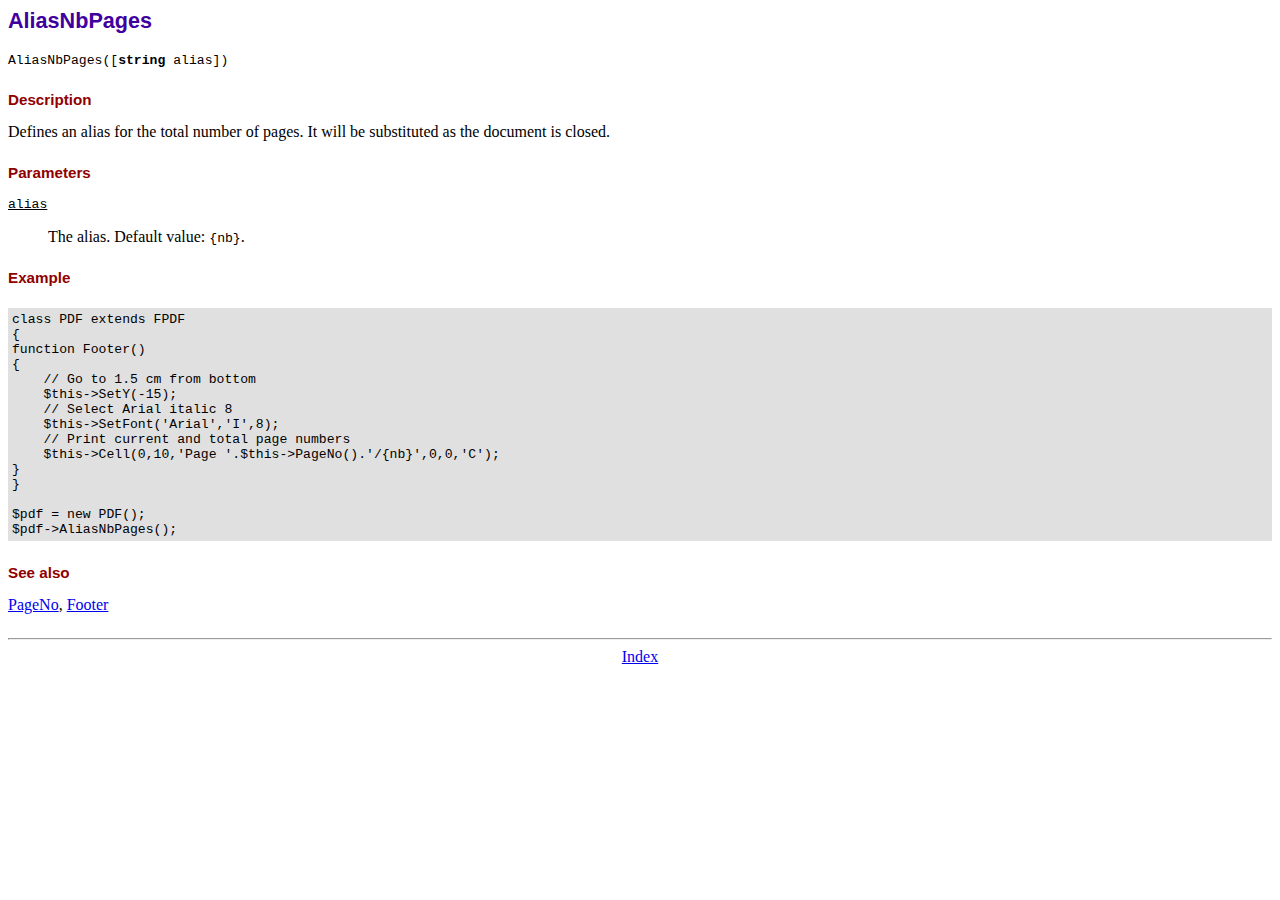
<file: php/fpdf/doc/aliasnbpages.htm>
<!DOCTYPE html PUBLIC "-//W3C//DTD HTML 4.01 Transitional//EN">
<html>
<head>
<meta http-equiv="Content-Type" content="text/html; charset=ISO-8859-1">
<title>AliasNbPages</title>
<link type="text/css" rel="stylesheet" href="../fpdf.css">
</head>
<body>
<h1>AliasNbPages</h1>
<code>AliasNbPages([<b>string</b> alias])</code>
<h2>Description</h2>
Defines an alias for the total number of pages. It will be substituted as the document is
closed.
<h2>Parameters</h2>
<dl class="param">
<dt><code>alias</code></dt>
<dd>
The alias. Default value: <code>{nb}</code>.
</dd>
</dl>
<h2>Example</h2>
<div class="doc-source">
<pre><code>class PDF extends FPDF
{
function Footer()
{
    // Go to 1.5 cm from bottom
    $this-&gt;SetY(-15);
    // Select Arial italic 8
    $this-&gt;SetFont('Arial','I',8);
    // Print current and total page numbers
    $this-&gt;Cell(0,10,'Page '.$this-&gt;PageNo().'/{nb}',0,0,'C');
}
}

$pdf = new PDF();
$pdf-&gt;AliasNbPages();</code></pre>
</div>
<h2>See also</h2>
<a href="pageno.htm">PageNo</a>,
<a href="footer.htm">Footer</a>
<hr style="margin-top:1.5em">
<div style="text-align:center"><a href="index.htm">Index</a></div>
</body>
</html>
</file>
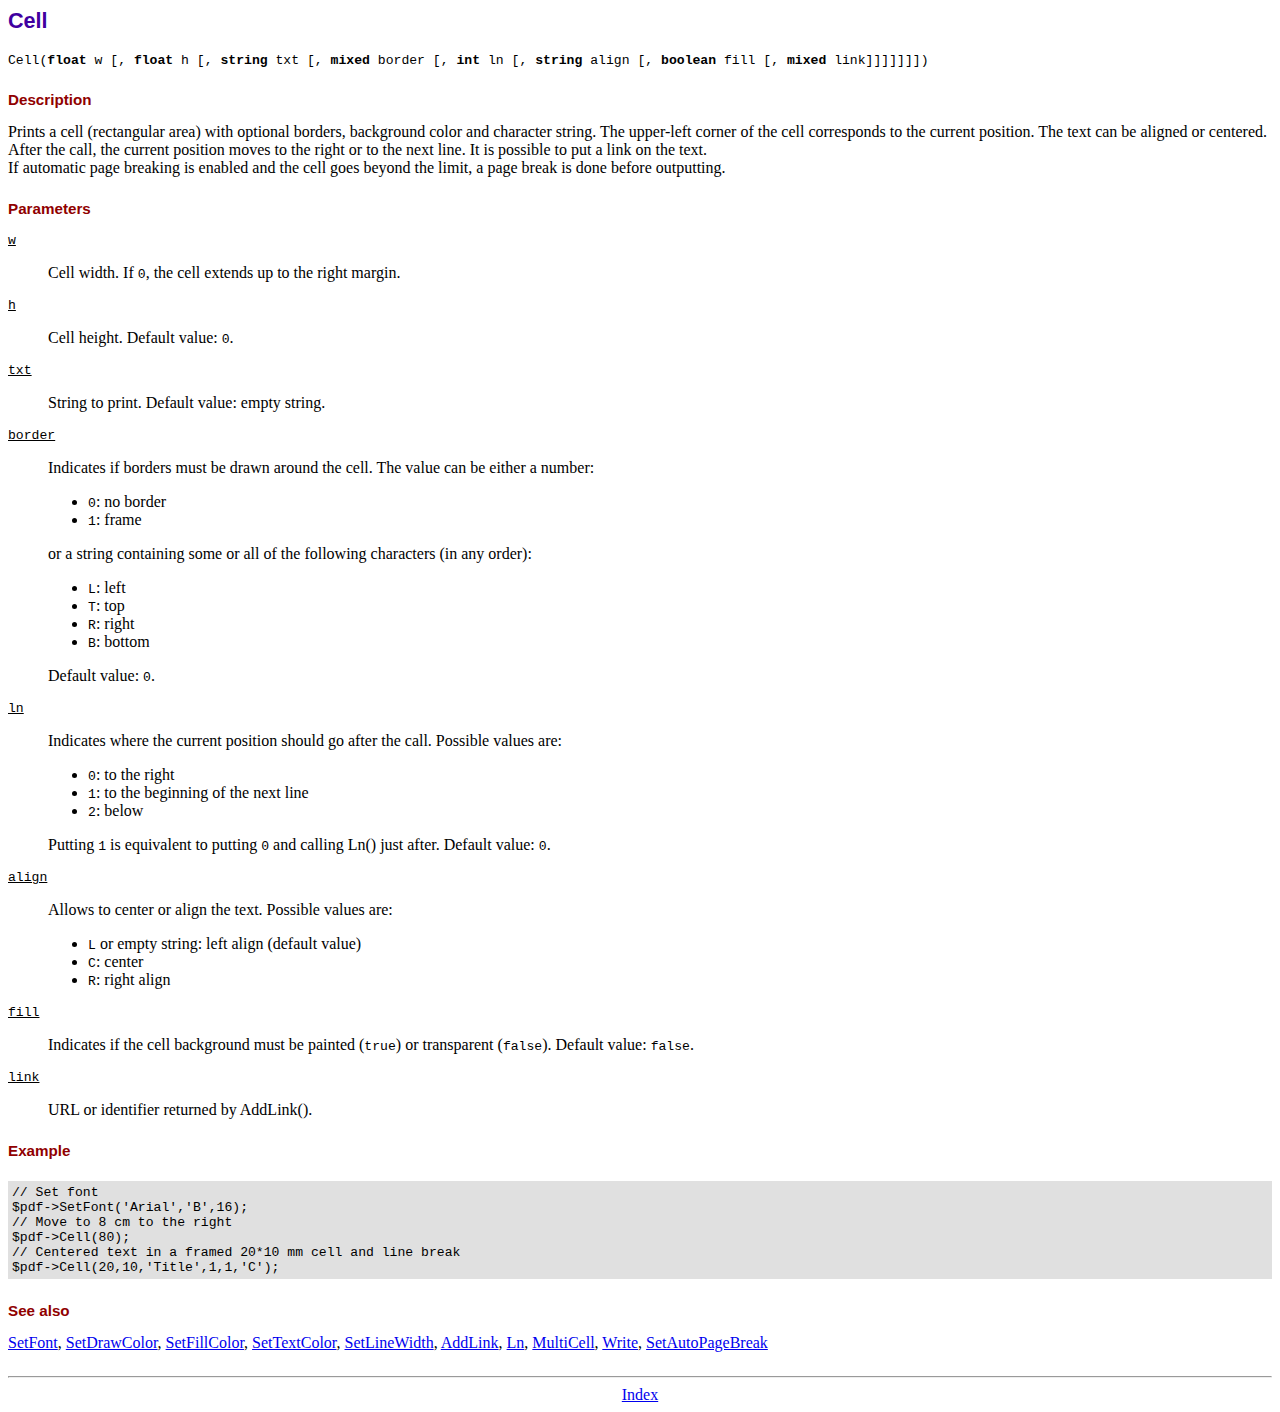
<file: php/fpdf/doc/cell.htm>
<!DOCTYPE html PUBLIC "-//W3C//DTD HTML 4.01 Transitional//EN">
<html>
<head>
<meta http-equiv="Content-Type" content="text/html; charset=ISO-8859-1">
<title>Cell</title>
<link type="text/css" rel="stylesheet" href="../fpdf.css">
</head>
<body>
<h1>Cell</h1>
<code>Cell(<b>float</b> w [, <b>float</b> h [, <b>string</b> txt [, <b>mixed</b> border [, <b>int</b> ln [, <b>string</b> align [, <b>boolean</b> fill [, <b>mixed</b> link]]]]]]])</code>
<h2>Description</h2>
Prints a cell (rectangular area) with optional borders, background color and character string.
The upper-left corner of the cell corresponds to the current position. The text can be aligned
or centered. After the call, the current position moves to the right or to the next line. It is
possible to put a link on the text.
<br>
If automatic page breaking is enabled and the cell goes beyond the limit, a page break is
done before outputting.
<h2>Parameters</h2>
<dl class="param">
<dt><code>w</code></dt>
<dd>
Cell width. If <code>0</code>, the cell extends up to the right margin.
</dd>
<dt><code>h</code></dt>
<dd>
Cell height.
Default value: <code>0</code>.
</dd>
<dt><code>txt</code></dt>
<dd>
String to print.
Default value: empty string.
</dd>
<dt><code>border</code></dt>
<dd>
Indicates if borders must be drawn around the cell. The value can be either a number:
<ul>
<li><code>0</code>: no border</li>
<li><code>1</code>: frame</li>
</ul>
or a string containing some or all of the following characters (in any order):
<ul>
<li><code>L</code>: left</li>
<li><code>T</code>: top</li>
<li><code>R</code>: right</li>
<li><code>B</code>: bottom</li>
</ul>
Default value: <code>0</code>.
</dd>
<dt><code>ln</code></dt>
<dd>
Indicates where the current position should go after the call. Possible values are:
<ul>
<li><code>0</code>: to the right</li>
<li><code>1</code>: to the beginning of the next line</li>
<li><code>2</code>: below</li>
</ul>
Putting <code>1</code> is equivalent to putting <code>0</code> and calling Ln() just after.
Default value: <code>0</code>.
</dd>
<dt><code>align</code></dt>
<dd>
Allows to center or align the text. Possible values are:
<ul>
<li><code>L</code> or empty string: left align (default value)</li>
<li><code>C</code>: center</li>
<li><code>R</code>: right align</li>
</ul>
</dd>
<dt><code>fill</code></dt>
<dd>
Indicates if the cell background must be painted (<code>true</code>) or transparent (<code>false</code>).
Default value: <code>false</code>.
</dd>
<dt><code>link</code></dt>
<dd>
URL or identifier returned by AddLink().
</dd>
</dl>
<h2>Example</h2>
<div class="doc-source">
<pre><code>// Set font
$pdf-&gt;SetFont('Arial','B',16);
// Move to 8 cm to the right
$pdf-&gt;Cell(80);
// Centered text in a framed 20*10 mm cell and line break
$pdf-&gt;Cell(20,10,'Title',1,1,'C');</code></pre>
</div>
<h2>See also</h2>
<a href="setfont.htm">SetFont</a>,
<a href="setdrawcolor.htm">SetDrawColor</a>,
<a href="setfillcolor.htm">SetFillColor</a>,
<a href="settextcolor.htm">SetTextColor</a>,
<a href="setlinewidth.htm">SetLineWidth</a>,
<a href="addlink.htm">AddLink</a>,
<a href="ln.htm">Ln</a>,
<a href="multicell.htm">MultiCell</a>,
<a href="write.htm">Write</a>,
<a href="setautopagebreak.htm">SetAutoPageBreak</a>
<hr style="margin-top:1.5em">
<div style="text-align:center"><a href="index.htm">Index</a></div>
</body>
</html>
</file>
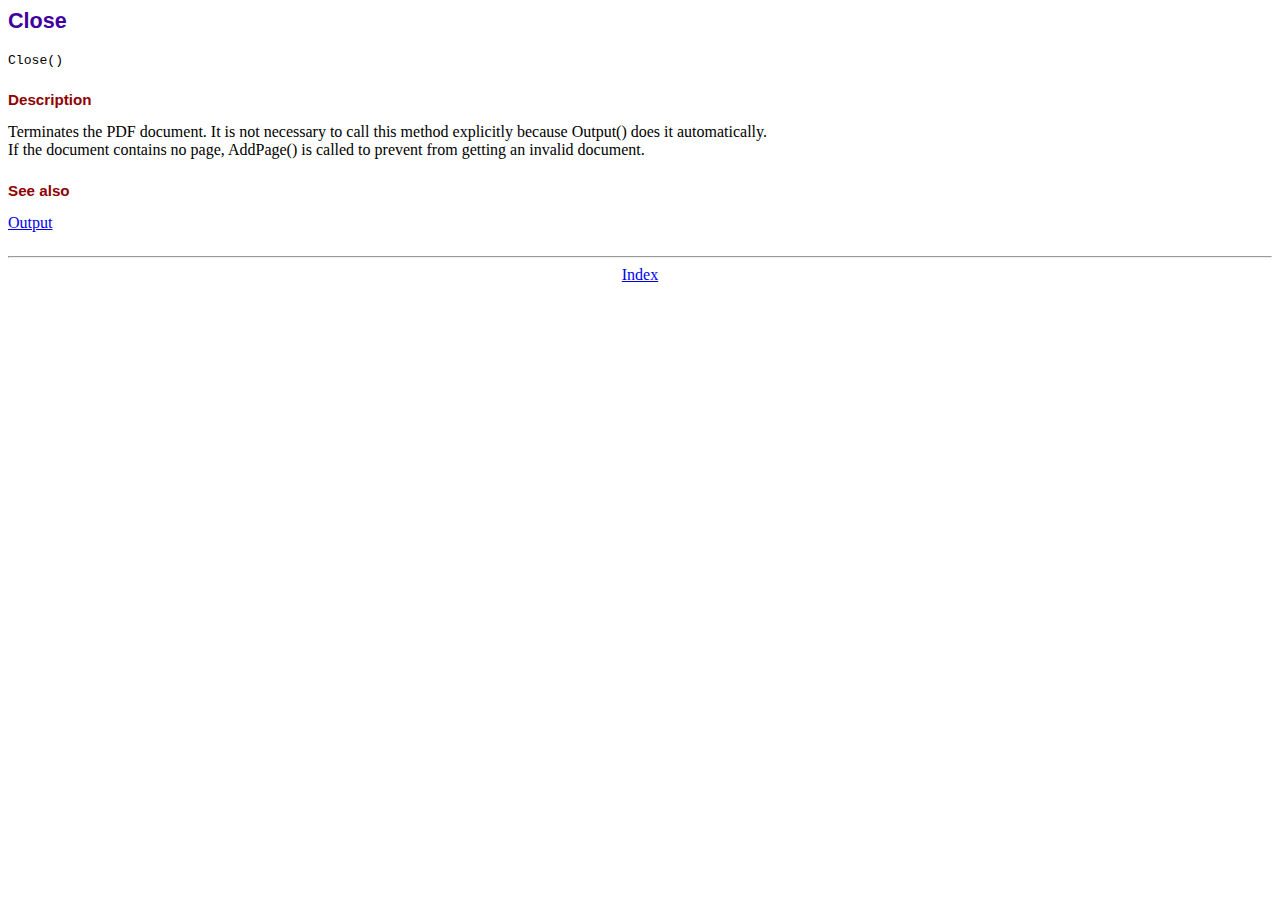
<file: php/fpdf/doc/close.htm>
<!DOCTYPE html PUBLIC "-//W3C//DTD HTML 4.01 Transitional//EN">
<html>
<head>
<meta http-equiv="Content-Type" content="text/html; charset=ISO-8859-1">
<title>Close</title>
<link type="text/css" rel="stylesheet" href="../fpdf.css">
</head>
<body>
<h1>Close</h1>
<code>Close()</code>
<h2>Description</h2>
Terminates the PDF document. It is not necessary to call this method explicitly because Output()
does it automatically.
<br>
If the document contains no page, AddPage() is called to prevent from getting an invalid document.
<h2>See also</h2>
<a href="output.htm">Output</a>
<hr style="margin-top:1.5em">
<div style="text-align:center"><a href="index.htm">Index</a></div>
</body>
</html>
</file>
<file: php/fpdf/fpdf.css>
body {font-family:"Times New Roman",serif}
h1 {font:bold 135% Arial,sans-serif; color:#4000A0; margin-bottom:0.9em}
h2 {font:bold 95% Arial,sans-serif; color:#900000; margin-top:1.5em; margin-bottom:1em}
dl.param dt {text-decoration:underline}
dl.param dd {margin-top:1em; margin-bottom:1em}
dl.param ul {margin-top:1em; margin-bottom:1em}
tt, code, kbd {font-family:"Courier New",Courier,monospace; font-size:82%}
div.source {margin-top:1.4em; margin-bottom:1.3em}
div.source pre {display:table; border:1px solid #24246A; width:100%; margin:0em; font-family:inherit; font-size:100%}
div.source code {display:block; border:1px solid #C5C5EC; background-color:#F0F5FF; padding:6px; color:#000000}
div.doc-source {margin-top:1.4em; margin-bottom:1.3em}
div.doc-source pre {display:table; width:100%; margin:0em; font-family:inherit; font-size:100%}
div.doc-source code {display:block; background-color:#E0E0E0; padding:4px}
.kw {color:#000080; font-weight:bold}
.str {color:#CC0000}
.cmt {color:#008000}
p.demo {text-align:center; margin-top:-0.9em}
a.demo {text-decoration:none; font-weight:bold; color:#0000CC}
a.demo:link {text-decoration:none; font-weight:bold; color:#0000CC}
a.demo:hover {text-decoration:none; font-weight:bold; color:#0000FF}
a.demo:active {text-decoration:none; font-weight:bold; color:#0000FF}
</file>
